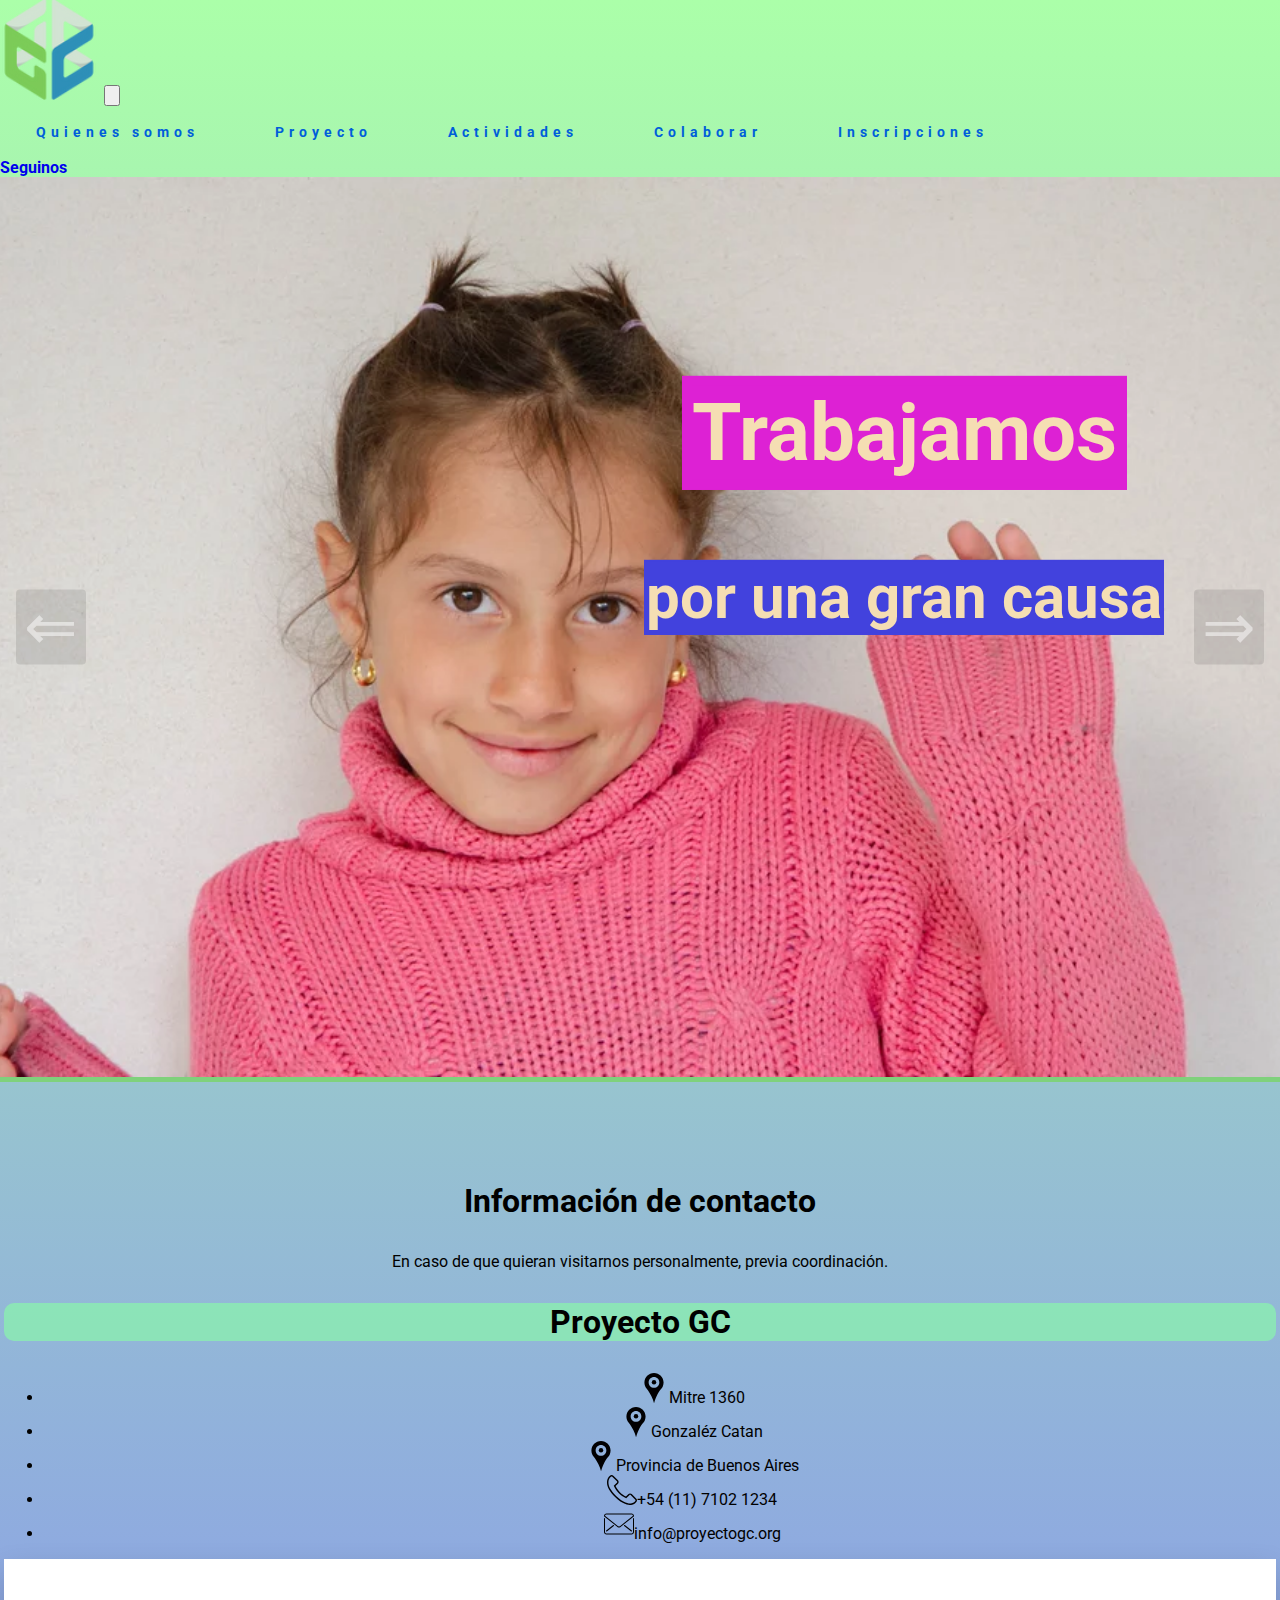
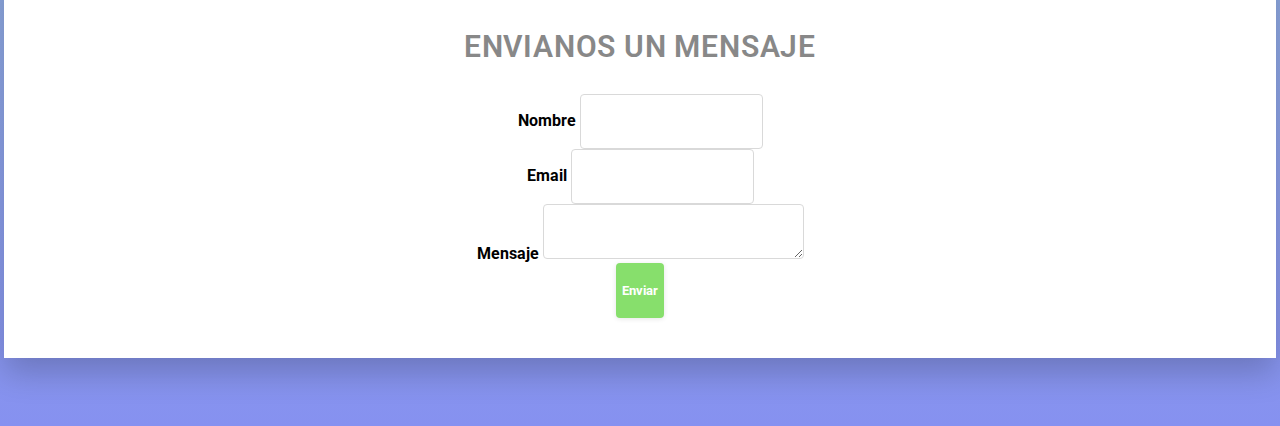
<file: index.html>
<!DOCTYPE html>
<html lang="en">
<head>
    <meta charset="UTF-8">
    <meta name="viewport" content="width=device-width, initial-scale=1.0">
    <link href="https://cdn.jsdelivr.net/npm/bootstrap@5.2.3/dist/css/bootstrap.min.css" rel="stylesheet" integrity="sha384-rbsA2VBKQhggwzxH7pPCaAqO46MgnOM80zW1RWuH61DGLwZJEdK2Kadq2F9CUG65" crossorigin="anonymous">
    <link rel="icon" type="image/png" href="assets/img/favicon.ico">
    <title>Proyecto integrador GC</title>
    <link rel="stylesheet" href="./assets/css/index.css">
    <link rel="stylesheet" href="./assets/css/headerfooter-style.css">
    <link rel="stylesheet" href="./assets/css/Animaciones.css">
    <link rel="stylesheet" href="https://cdnjs.cloudflare.com/ajax/libs/animate.css/4.1.1/animate.min.css"/>
    <script src="https://cdn.jsdelivr.net/npm/bootstrap@5.3.1/dist/js/bootstrap.bundle.min.js"></script> 
</head>
<body>
  <header>
    <nav class="navbar  navbar-expand-lg navbar-light sticky-top px-4 px-lg-5 py-lg-0">
        <div class="container-fluid">
          <a href="./index.html">
            <img class="logo navbar-brand gc-navbar-brand"
              src="./assets/img/logoGC_slogan.webp" 
              alt="Logo-proyectoGc"/>
        </a>
            <button type="button" class="navbar-toggler" data-bs-toggle="collapse" data-bs-target="#navbarCollapse">
                <span class="navbar-toggler-icon"></span>
            </button>
            <div class="collapse navbar-collapse" id="navbarCollapse">
                <div class="navbar-nav mx-auto">
                    <a href="./Pages/Quienesomos.html" class="nav-item nav-link button_slide slide_down">Quienes somos</a>
                    <a href="./Pages/Proyecto.html" class="nav-item nav-link button_slide slide_down">Proyecto</a>
                    <a href="./Pages/Actividades.html" class="nav-item nav-link button_slide slide_down">Actividades</a>
                    <a href="./Pages/Colaborar.html" class="nav-item nav-link button_slide slide_down">Colaborar</a>
                    <a href="./Pages/Inscripciones.html" class="nav-item nav-link button_slide slide_down">Inscripciones</a>
                </div>
                <a href="https://www.instagram.com/proyecto.gc/?hl=es" target="_blank" class="btn-h p-3 px-3 d-none d-lg-block m-3">Seguinos</a>
          </div>
        </div>  
      </nav>
  </header>
  <main>
    <section>
      <div class="carousel" data-carousel>
        <button class="carousel-button prev" data-carousel-button="prev">&#8656;</button>
        <button class="carousel-button next" data-carousel-button="next">&#8658;</button>
        <ul data-slides>
          <li class="slide" data-active>
            <div class="text-image1  animate__animated animate__bounce">
                <h3 id="tit-1"><span>Trabajamos</span></h3>
                <h3 id="sub-1"><span>por una gran causa</span></h3>
            </div>
          <img src="./assets/img/index/index1.webp" alt="Imagen niños #1">
          </li>
          <li class="slide">
            <div class="text-image2">
              <h3  id="tit-2"><span>GC es una organización sin fines de lucro que trabaja para</span></h3>
              <h3 id="sub-2"><span>mejorar calidad de vida y educativa de niños, niñas y adolescentes en la ciudad de González Catán</span></h3>
          </div>
            <img src="./assets/img/index/index2.webp" alt="Imagen niños #2">
          </li>
          <li class="slide">
            <div class="video"><iframe width="560" height="315" src="https://www.youtube.com/embed/4a1-2oGlvHI?si=ZzPH-9MSysC3BhUY" title="YouTube video player" 
              frameborder="0" allow="accelerometer; autoplay; clipboard-write; encrypted-media; gyroscope; picture-in-picture; web-share" allowfullscreen></iframe></div>
            <img src="./assets/img/index/index3.webp" alt="Imagen niños #3">
          </li>
        </ul>
      </div>
    </section>
  </main>
  <footer>
    <div class="content">
      <div class="container-footer">
        <div class="row align-items-center">
          <div class="col-lg-3 mr-auto">
            <div class="mb-5">
              <h3 class="text-white mb-4">Información de contacto</h3>
              <p class="text-white">En caso de que quieran visitarnos personalmente, previa coordinación.</p>
            </div>
            <div class="row">
              <div class="col-md-12">
                <h3 class="text-info  mb-5">Proyecto GC</h3>
                <ul class="list-unstyled mb-5">
                  <li class="d-flex text-white mb-2">
                    <div class="items mr-5"><img class="icon" src="./assets/img/footer/map-pin-svgrepo-com.svg"><span>Mitre 1360</span></div>
                  </li>
                  <li class="d-flex text-white mb-2">
                    <div class="items mr-3"><img class="icon" src="./assets/img/footer/map-pin-svgrepo-com.svg"><span>Gonzaléz Catan</span>  </div>
                  </li>
                  <li class="d-flex text-white mb-2">
                    <div class="items mr-3"><img class="icon" src="./assets/img/footer/map-pin-svgrepo-com.svg"><span>Provincia de Buenos Aires</span>  </div>
                  </li>
                  <li class="d-flex text-white mb-2">
                    <div class="items mr-3"><img class="icon" src="./assets/img/footer/phone-call.svg"><span>+54 (11) 7102 1234 </span></div>
                  </li>
                  <li class="d-flex text-white">
                    <div class="items mr-3"><img class="icon" src="./assets/img/footer/email-svgrepo-com.svg"><span>info@proyectogc.org</span> </div>
                  </li>
                </ul>
              </div>
            </div>
          </div>
          <div class="col-lg-6">
            <div class="box">
              <h3 class="heading">Envianos un mensaje</h3>
              <form class="needs-validation" novalidate>
                <div class="row">
                  
                  <div class="col-md-12 form-group">
                    <label for="name" class="col-form-label">Nombre</label>
                    <input type="text" class="form-control" name="name" id="name" required>
                  </div>
                </div>
                <div class="row">
                  <div class="col-md-12 form-group">
                    <label for="email" class="col-form-label">Email</label>
                    <input type="email" class="form-control" name="Email" id="Email" required>
                  </div>
                </div>
                <div class="row mb-3">
                  <div class="col-md-12 form-group">
                    <label for="message" class="col-form-label">Mensaje</label>
                    <textarea class="form-control" name="Mensaje" id="Mensaje" cols="30" rows="7" required></textarea>
                  </div>
                </div>
                <div class="row">
                  <div class="col-md-12 footer-boton">
                    <input type="submit" value="Enviar" class="btn btn-block btn-primary rounded-0 py-2 px-4">
                    <span class="submitting"></span>
                  </div>
                </div>
         </div>
        </form>
  </footer>  
  <script src="./assets/js/index.js"></script>
  <script src="./assets/js/footer.js"></script>
</body>
</html>
</file>
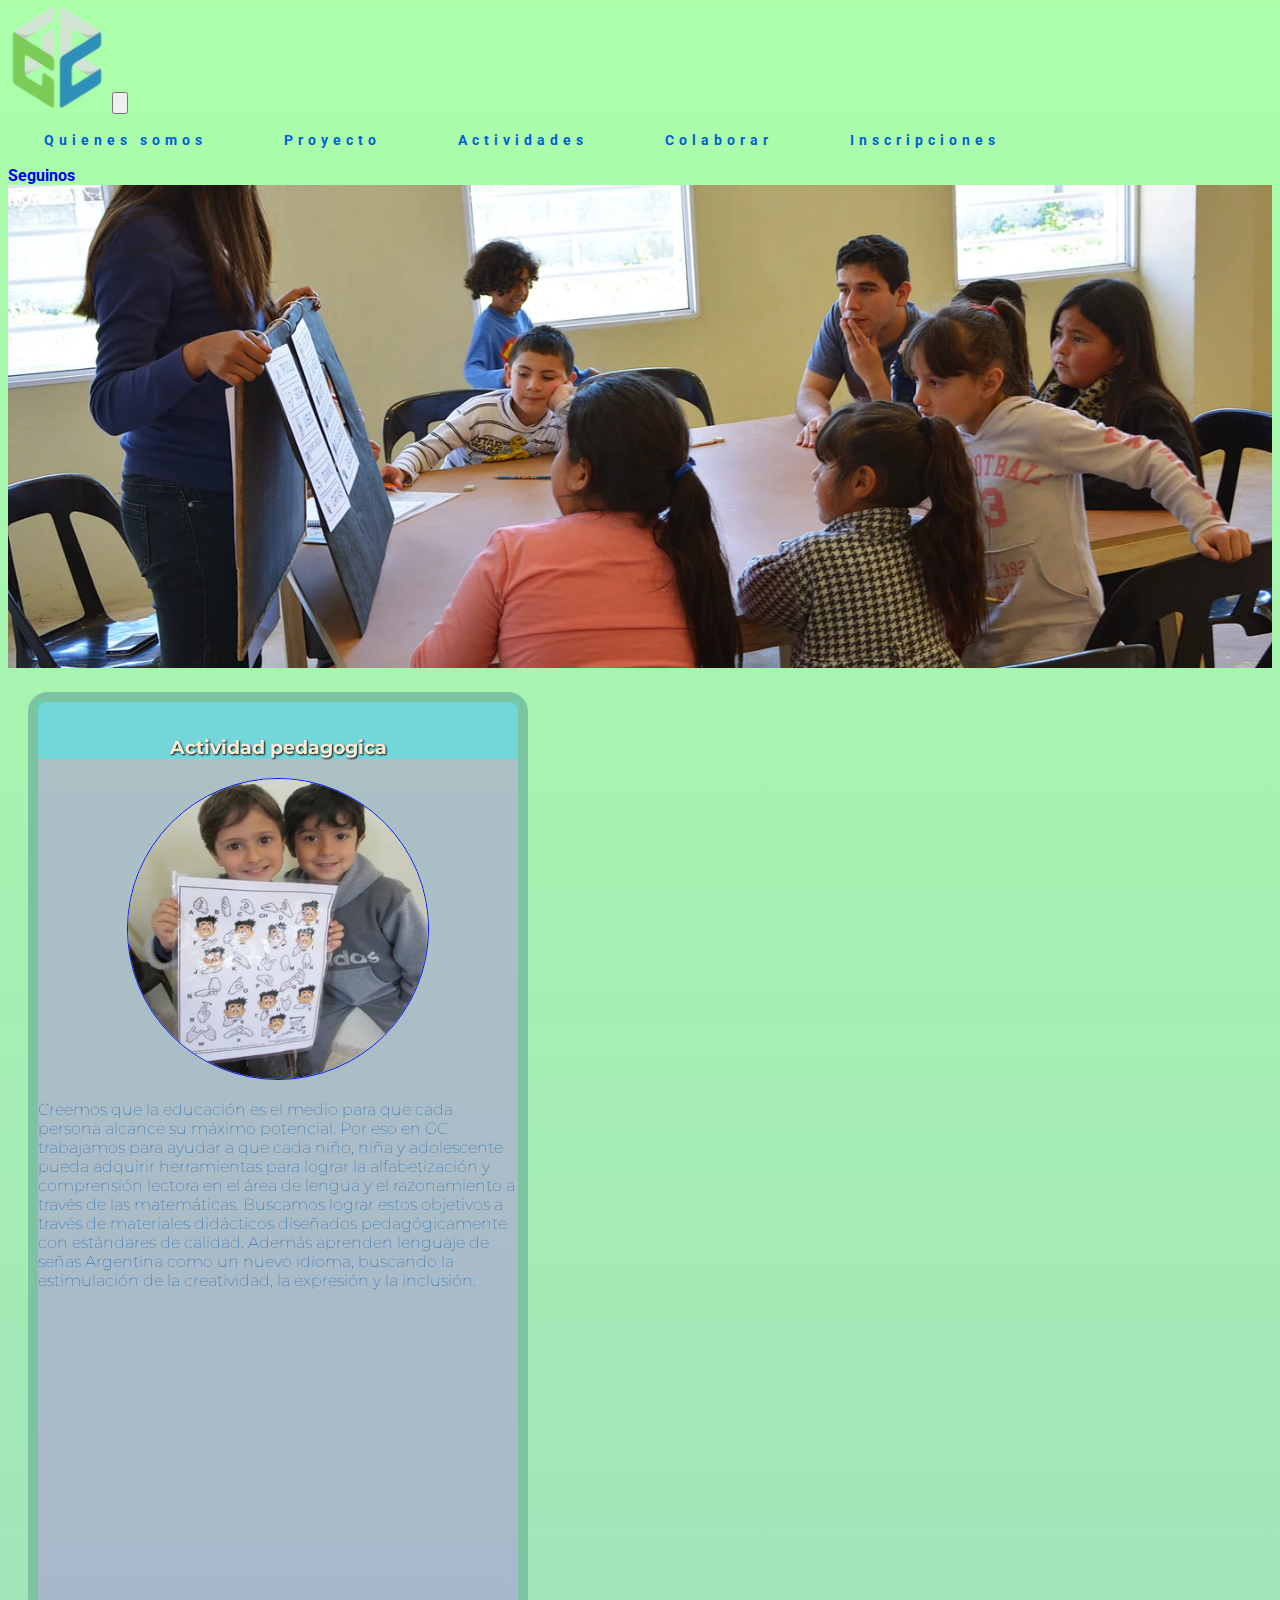
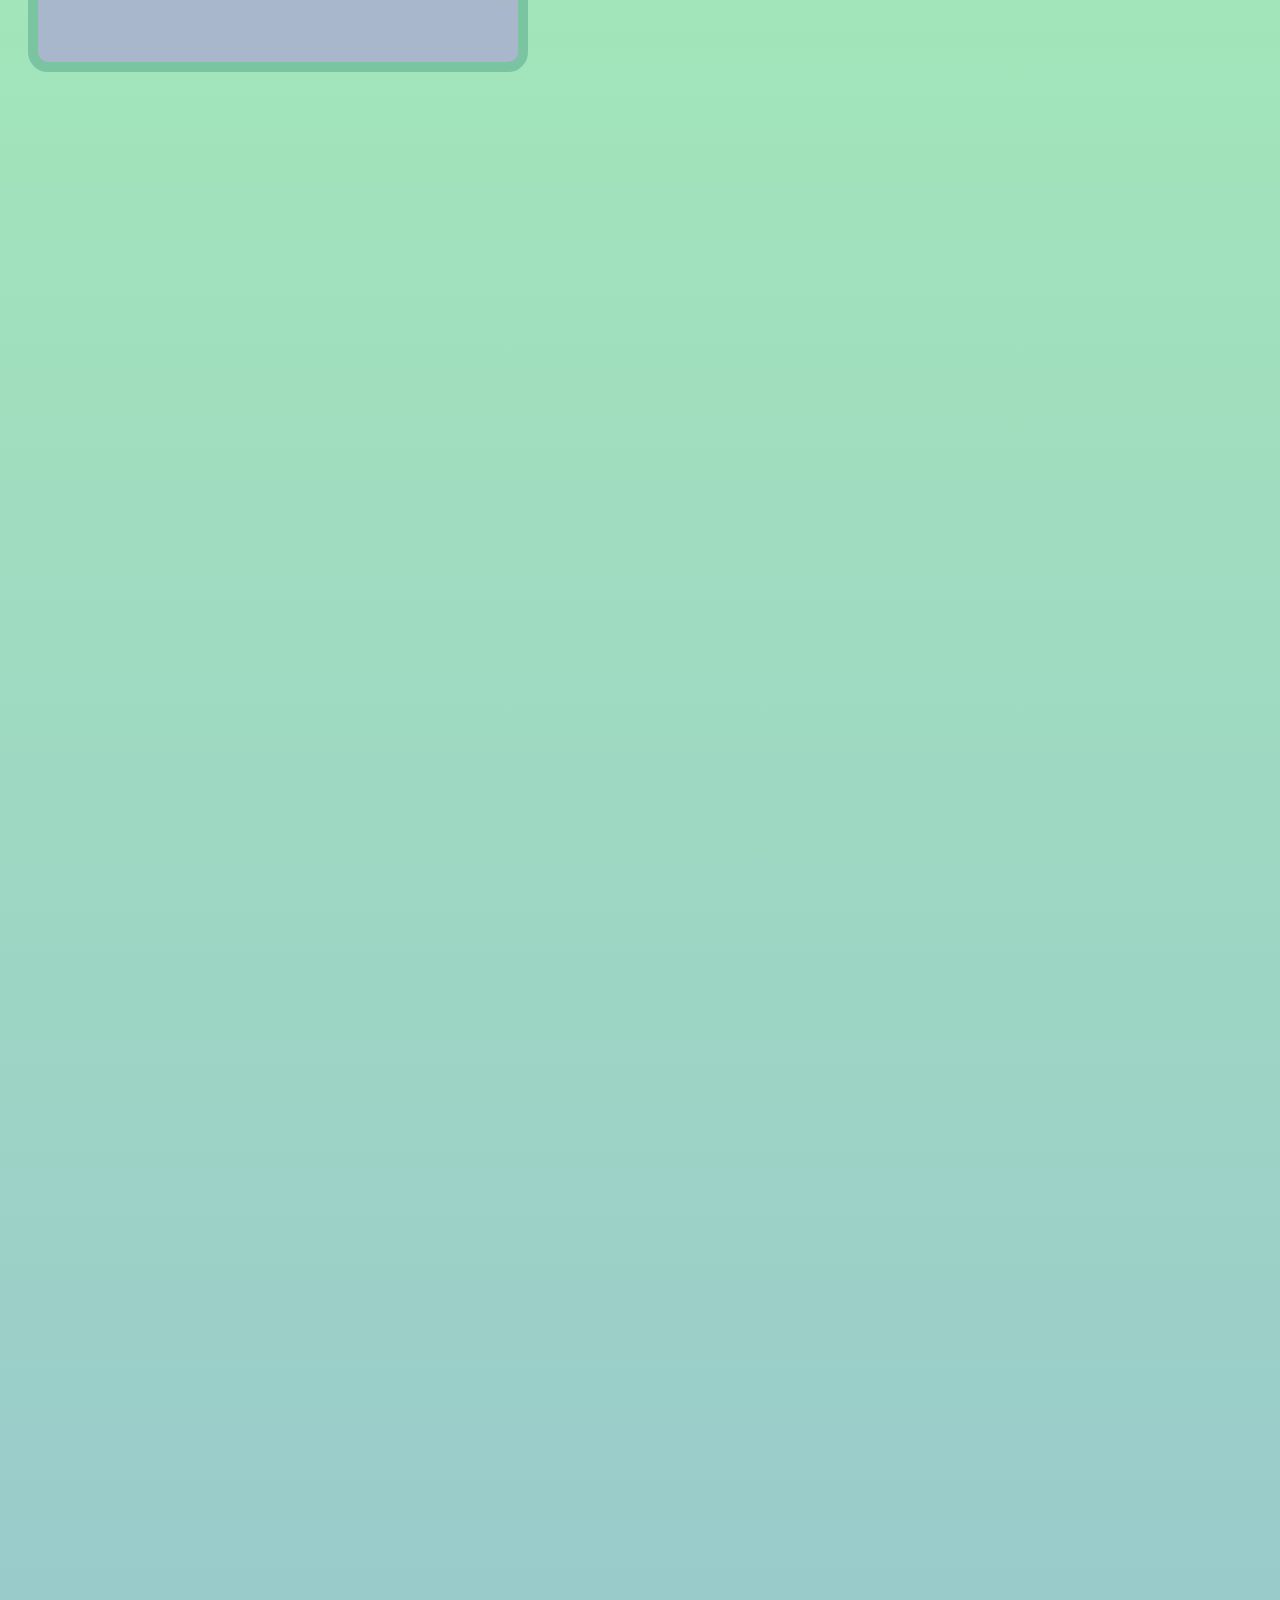
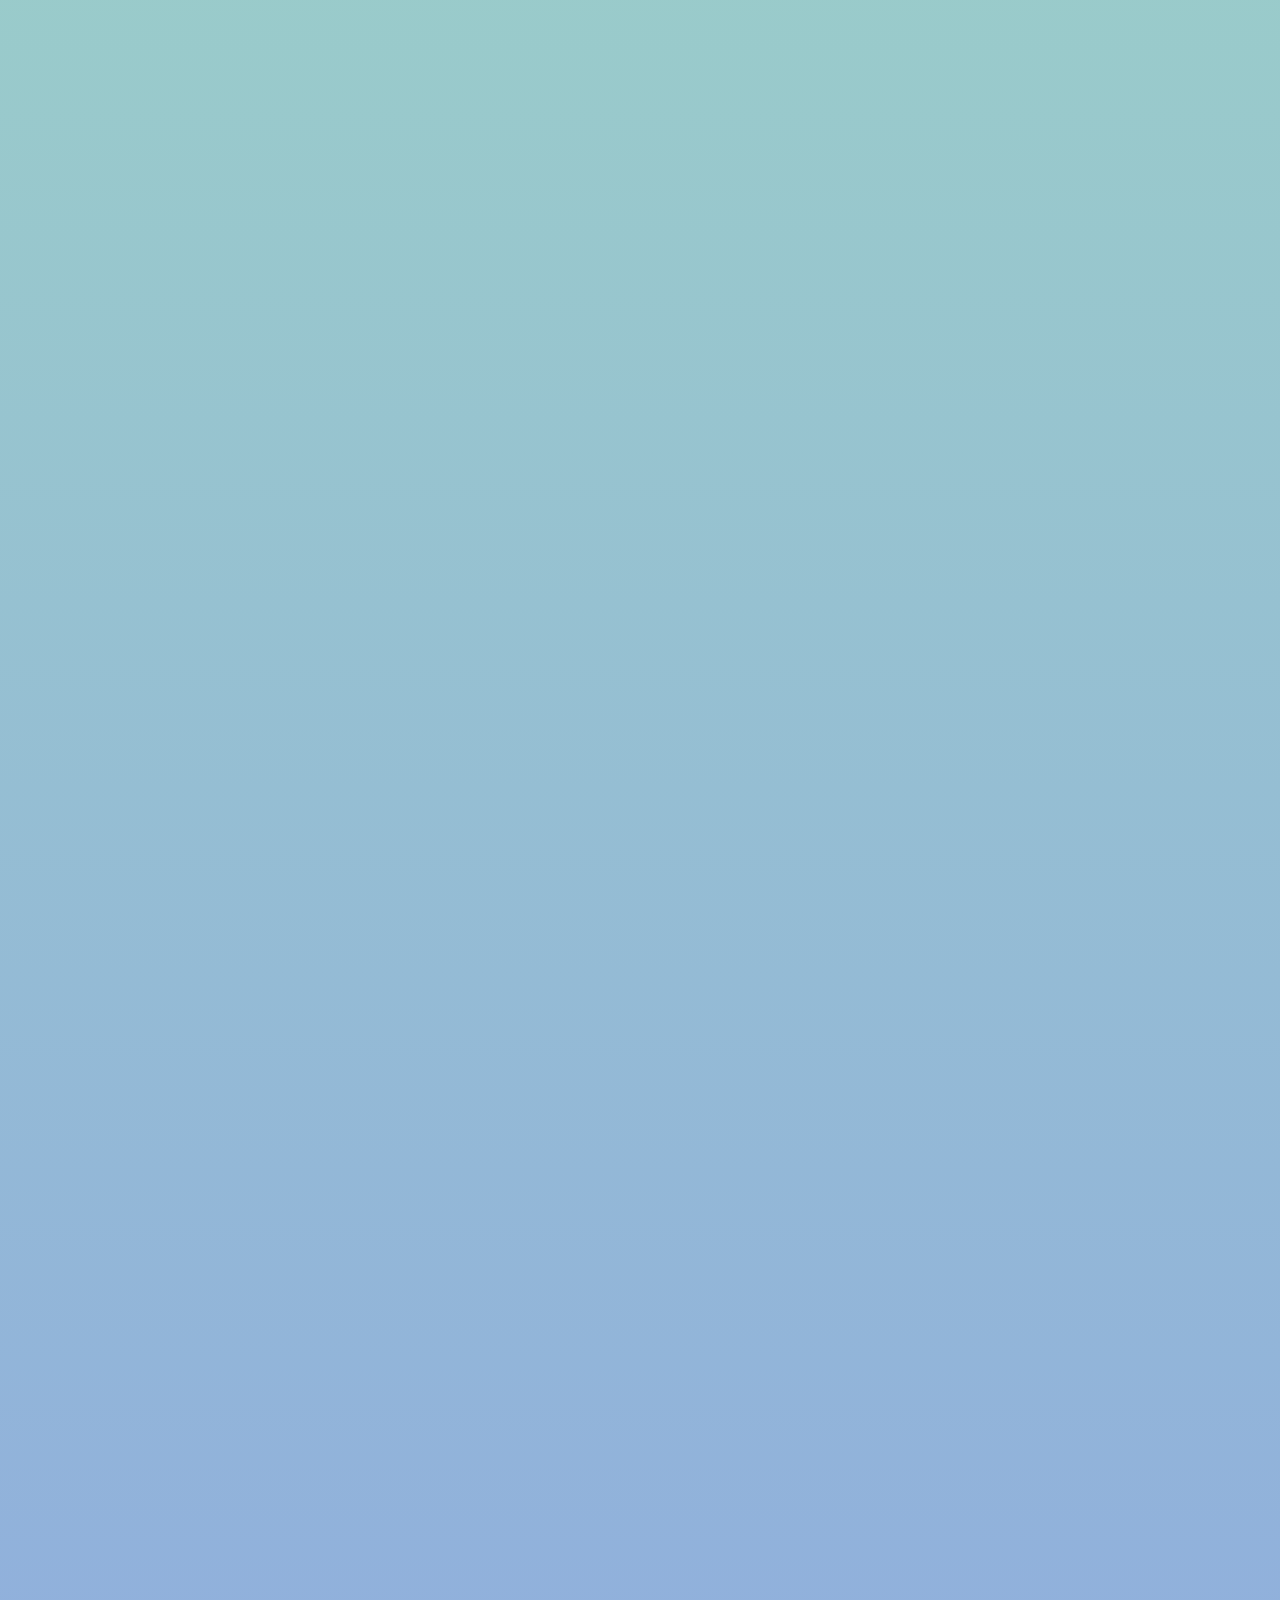
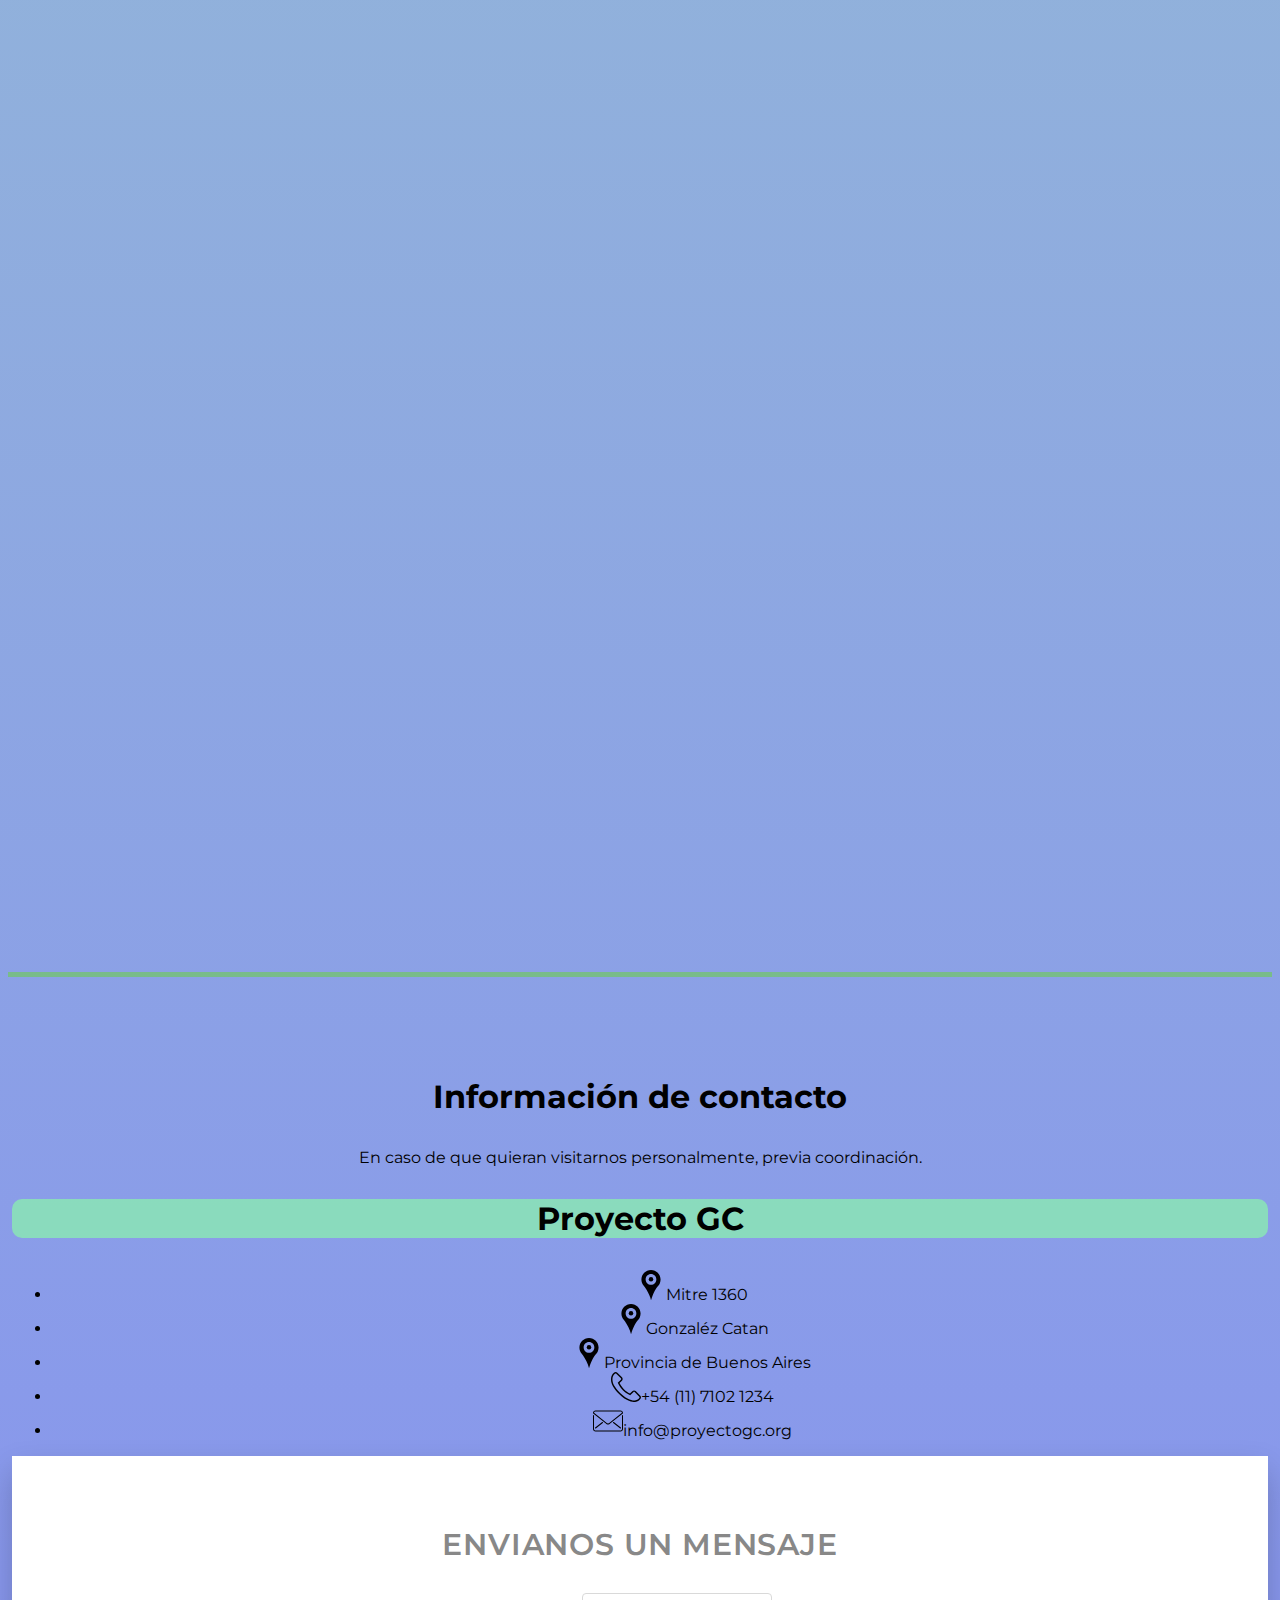
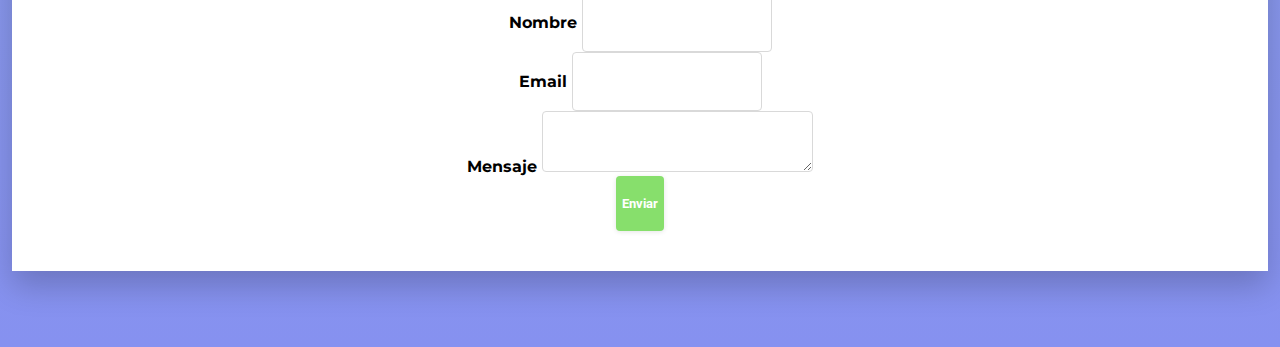
<file: Pages/Actividades.html>
<!DOCTYPE html>
<html lang="en">
<head>
    <meta charset="UTF-8">
    <meta name="viewport" content="width=device-width, initial-scale=1.0">
    <link href="https://cdn.jsdelivr.net/npm/bootstrap@5.2.3/dist/css/bootstrap.min.css" rel="stylesheet" integrity="sha384-rbsA2VBKQhggwzxH7pPCaAqO46MgnOM80zW1RWuH61DGLwZJEdK2Kadq2F9CUG65" crossorigin="anonymous">
    <link rel="icon" type="image/png" href="../assets/img/favicon.ico">
    <link rel="stylesheet" href="../assets/css/headerfooter-style.css">
    <link rel="stylesheet" href="../assets/css/Animaciones.css">
    <link rel="stylesheet" href="../assets/css/Actividades-style.css">
    <link href="https://unpkg.com/aos@2.3.1/dist/aos.css" rel="stylesheet">
    <script src="https://cdn.jsdelivr.net/npm/bootstrap@5.3.1/dist/js/bootstrap.bundle.min.js"></script>
    <script src="https://unpkg.com/aos@2.3.1/dist/aos.js"></script>
    <title>PROYECTO INTEGRADOR</title>
</head>
<body>
  <header>
    <nav class="navbar  navbar-expand-lg navbar-light sticky-top px-4 px-lg-5 py-lg-0">
        <div class="container-fluid">
          <a href="../index.html">
            <img class="logo navbar-brand gc-navbar-brand"
              src="../assets/img/logoGC_slogan.webp" 
              alt="Logo-proyectoGc"/>
        </a>
            <button type="button" class="navbar-toggler" data-bs-toggle="collapse" data-bs-target="#navbarCollapse">
                <span class="navbar-toggler-icon"></span>
            </button>
            <div class="collapse navbar-collapse" id="navbarCollapse">
                <div class="navbar-nav mx-auto">
                    <a href="../Pages/Quienesomos.html" class="nav-item nav-link button_slide slide_down">Quienes somos</a>
                    <a href="../Pages/Proyecto.html" class="nav-item nav-link button_slide slide_down">Proyecto</a>
                    <a href="../Pages/Actividades.html" class="nav-item nav-link button_slide slide_down">Actividades</a>
                    <a href="../Pages/Colaborar.html" class="nav-item nav-link button_slide slide_down">Colaborar</a>
                    <a href="../Pages/Inscripciones.html" class="nav-item nav-link button_slide slide_down">Inscripciones</a>
                </div>
                <a href="https://www.instagram.com/proyecto.gc/?hl=es" target="_blank" class="btn-h p-3 px-3 d-none d-lg-block m-3">Seguinos</a>
          </div>
        </div>  
      </nav>
  </header>
    <main>
        
        <div class="row-12 row-md-6 row-lg-4">
            <div class="container-portada"> 
                <img class="img-portada" src="../assets/img/portada-actividades.webp" alt="">
            </div>
        </div>
        <div class="row ">
          <div class="col-12 col-md-10 col-lg-4 card-box s-p">
              <div data-aos="fade-up"
              data-aos-duration="1000" class="card">
                    <div class="titulo"><h3>Actividad pedagogica</h3></div>
                      <div class="card-img"><img src="../assets/img/actividades/Actividad pedagogica.webp" class="card-img-top redondel" alt="..."></div>
                       <div class="card-body">
                         <p class="card-text">Creemos que la educación es el medio para que cada persona 
                           alcance su máximo potencial. Por eso en GC trabajamos 
                           para ayudar a que cada niño, niña y adolescente pueda adquirir 
                           herramientas para lograr la alfabetización y comprensión lectora en el área de lengua 
                           y el razonamiento a través de las matemáticas. Buscamos lograr estos objetivos a través 
                           de materiales didácticos diseñados pedagógicamente con estándares de calidad.
                           Además aprenden lenguaje de señas Argentina como un nuevo idioma, 
                           buscando la estimulación de la creatividad, la expresión y la inclusión.</p>
                       </div>
                     </div>
                    </div>
          <div class="col-12 col-md-10 col-lg-4 card-box s-p">
                  <div data-aos="fade-down"
                  data-aos-easing="linear"
                  data-aos-duration="1500" class="card">
                    <div class="titulo"><h3>Deporte y Recreación</h3></div>
                      <div class="card-img"><img src="../assets/img/actividades/deporte y recreacion.webp" class="card-img-top redondel" alt="..."></div>
                        <div class="card-body ">
                          <p class="card-text">
                            El deporte es una de las mejores escuelas de vida y tienen el poder de 
                            transformar conductas negativas en positivas.
                            Es el medio por el cual podemos estimular, enseñar y entrenar valores 
                            tales como la lealtad y la cooperación, logrando 
                            objetivos en equipo y a la vez desarrollando la creatividad, la organización, 
                            la responsabilidad y la sana competencia.
                            Por eso en GC cada día practicamos 40 minutos al deporte y la recreación. </p>
                        </div>
                    </div>            
                  </div>
        <div class="col-12 col-md-10 col-lg-4 card-box s-p">
            <div data-aos="fade-up"
            data-aos-duration="1500" class="card">
                <div class="titulo"><h3>Alimentacion saludable</h3></div>
                <div class="card-img"><img src="../assets/img/actividades/Alimentacion saludable.webp" class="card-img-top redondel" alt="..."></div>
                <div class="card-body">
                  <p class="card-text">
                    La alimentación es necesaria, pero mucho más necesario es alimentarse correctamente.
                    La buena nutrición es fundamental para las etapas de desarrollo de los niños, niñas 
                    y adolescentes. Por eso en GC reciben una merienda nutritiva., basada en un plan equilibrado 
                    para proveer el 30% de las energías necesarias del día. </p>
                
                </div>
              </div>            
        </div>

        <div class="col-12 col-md-10 col-lg-6 card-box s-e">
            <div data-aos="fade-down"
            data-aos-easing="linear"
            data-aos-duration="1500" class="card">
                <div class="titulo"><h3>Espacio de arte</h3></div>
                
                <div class="card-img"><img src="../assets/img/actividades/Espacio de arte.webp" class="card-img-top redondel" alt="..."></div>
                <div class="card-body">
                  <p class="card-text">
                    En GC los niños participan en espacios de arte visuales, donde realizarán talleres de música y
                    teatro. Estos aspectos son implementados para ayudar a los niños a recuperar, a mantener y a
                     aumentar su capacidad creativa, emocional y de memoria.   
                   Estas actividades son imprescindibles para el correcto desarrollo sensorial, 
                   motor, cognitivo, emocional y cerebral que le van a permitir aprender a aprender. </p>                                                                
                </div>
              </div>            
        </div>
        <div class="col-12 col-md-10 col-lg-6 card-box s-e">
            <div data-aos="fade-up"
            data-aos-duration="1500" class="card">
                <div class="titulo"><h3>Reflexiones en Valores</h3></div>
                <div class="card-img"><img src="../assets/img/actividades/Reflexion.webp" class="card-img-top redondel" alt="..."></div>
                <div class="card-body">
                  <p class="card-text">
                    Desde GC entendemos que para mejorar la calidad educativa es fundamental trabajar en cooperación
                    con las familias de todos los que reciben nuestros servicios. Es por ello que cada mes trabajamos 
                    con padres y niños sobre sobre el valor y la importancia de la contención, la afirmación, el estímulo
                     y el afecto, para así promover juntos el valor de la educación.</p>      
                </div>
              </div>            
        </div>
    </div>
        </div>
    </main>
    <footer>
      <div class="content">
        <div class="container-footer">
          <div class="row align-items-center">
            <div class="col-lg-3 mr-auto">
              <div class="mb-5">
                <h3 class="text-white mb-4">Información de contacto</h3>
                <p class="text-white">En caso de que quieran visitarnos personalmente, previa coordinación.</p>
              </div>
              <div class="row">
                <div class="col-md-12">
                  <h3 class="text-info  mb-5">Proyecto GC</h3>
                  <ul class="list-unstyled mb-5">
                    <li class="d-flex text-white mb-2">
                      <div class="items mr-5"><img class="icon" src="../assets/img/footer/map-pin-svgrepo-com.svg"><span>Mitre 1360</span></div>
                    </li>
                    <li class="d-flex text-white mb-2">
                      <div class="items mr-3"><img class="icon" src="../assets/img/footer/map-pin-svgrepo-com.svg"><span>Gonzaléz Catan</span>  </div>
                    </li>
                    <li class="d-flex text-white mb-2">
                      <div class="items mr-3"><img class="icon" src="../assets/img/footer/map-pin-svgrepo-com.svg"><span>Provincia de Buenos Aires</span>  </div>
                    </li>
                    <li class="d-flex text-white mb-2">
                      <div class="items mr-3"><img class="icon" src="../assets/img/footer/phone-call.svg"><span>+54 (11) 7102 1234 </span></div>
                    </li>
                    <li class="d-flex text-white">
                      <div class="items mr-3"><img class="icon" src="../assets/img/footer/email-svgrepo-com.svg"><span>info@proyectogc.org</span> </div>
                    </li>
                  </ul>
                </div>
              </div>
            </div>
            <div class="col-lg-6">
              <div class="box">
                <h3 class="heading">Envianos un mensaje</h3>
                <form class="needs-validation" novalidate>
                  <div class="row">
                    
                    <div class="col-md-12 form-group">
                      <label for="name" class="col-form-label">Nombre</label>
                      <input type="text" class="form-control" name="name" id="name" required>
                    </div>
                  </div>
                  <div class="row">
                    <div class="col-md-12 form-group">
                      <label for="email" class="col-form-label">Email</label>
                      <input type="email" class="form-control" name="Email" id="Email" required>
                    </div>
                  </div>
                  <div class="row mb-3">
                    <div class="col-md-12 form-group">
                      <label for="message" class="col-form-label">Mensaje</label>
                      <textarea class="form-control" name="Mensaje" id="Mensaje" cols="30" rows="7" required></textarea>
                    </div>
                  </div>
                  <div class="row">
                    <div class="col-md-12 footer-boton">
                      <input type="submit" value="Enviar" class="btn btn-block btn-primary rounded-0 py-2 px-4">
                      <span class="submitting"></span>
                    </div>
                  </div>
           </div>
          </form>
    </footer>  
    <script src="../assets/js/footer.js"></script>
    <script>
      AOS.init();
    </script>
</body>
</html>
</file>
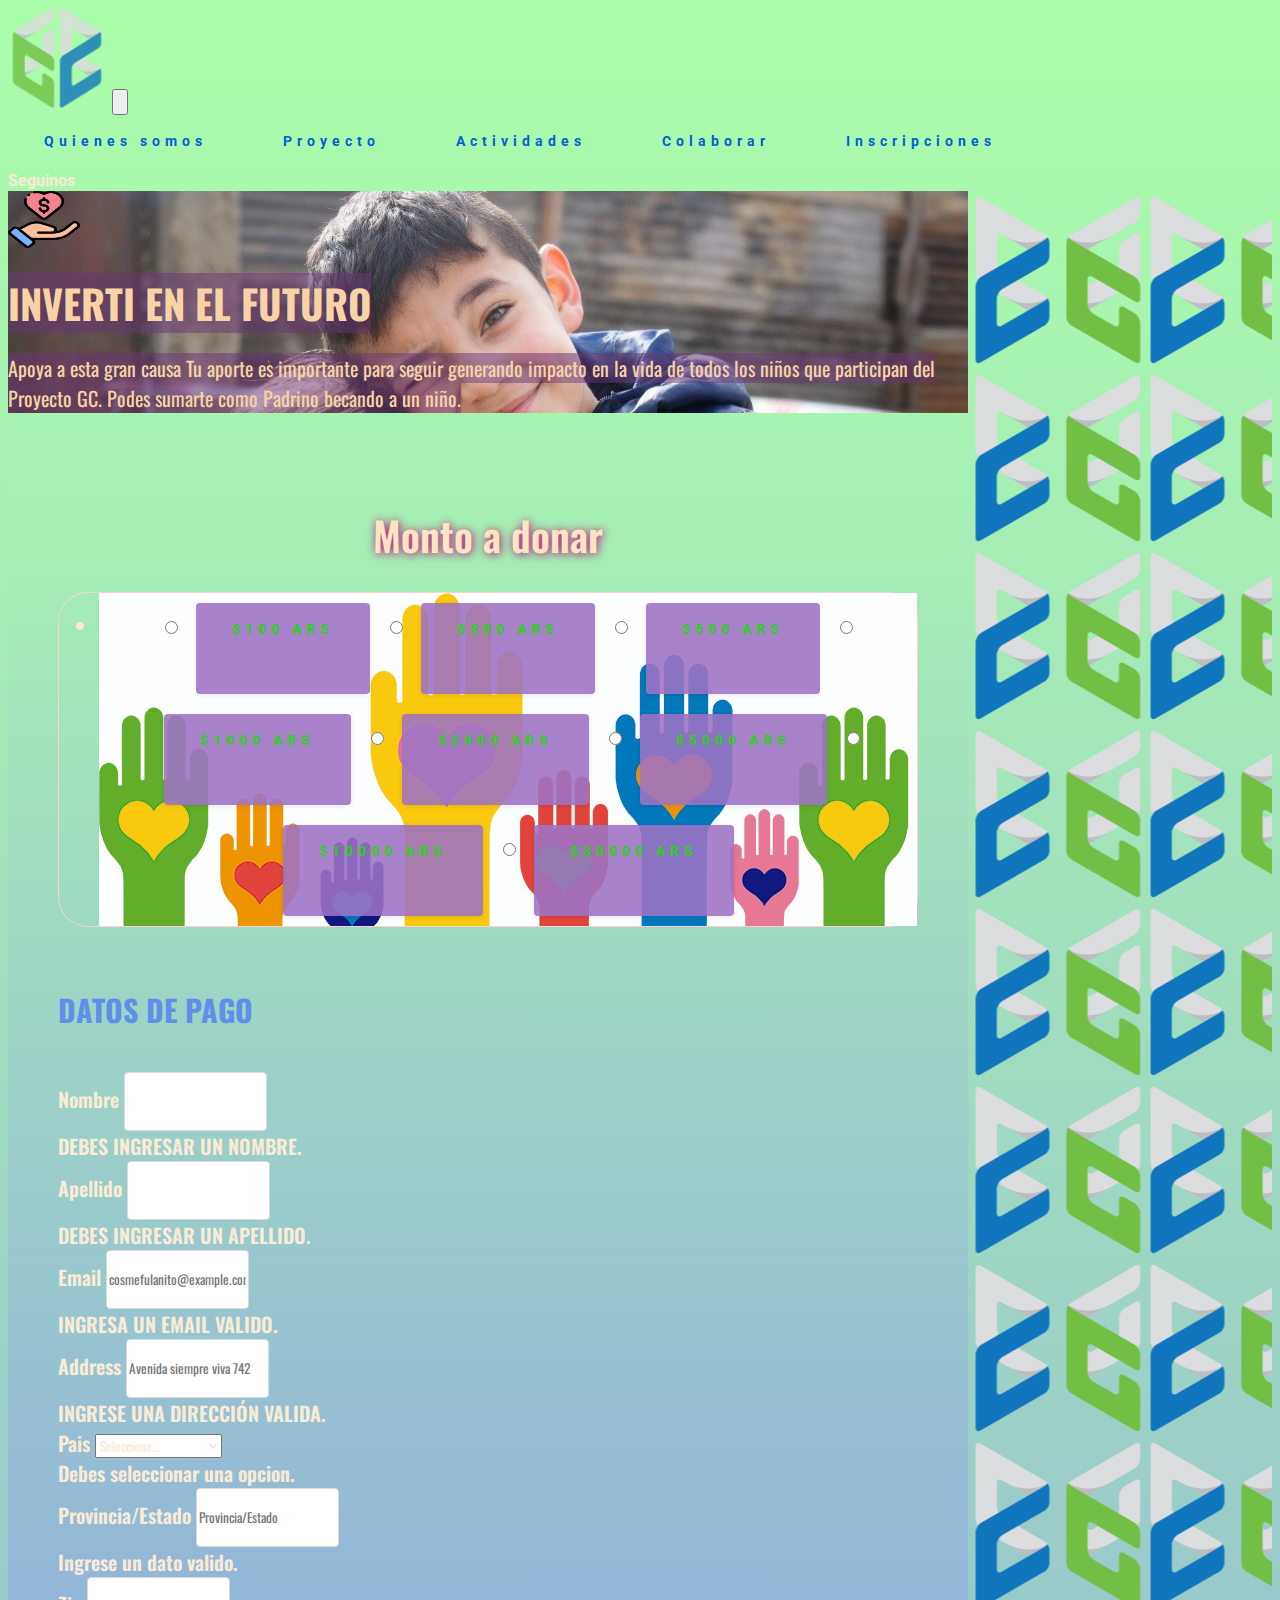
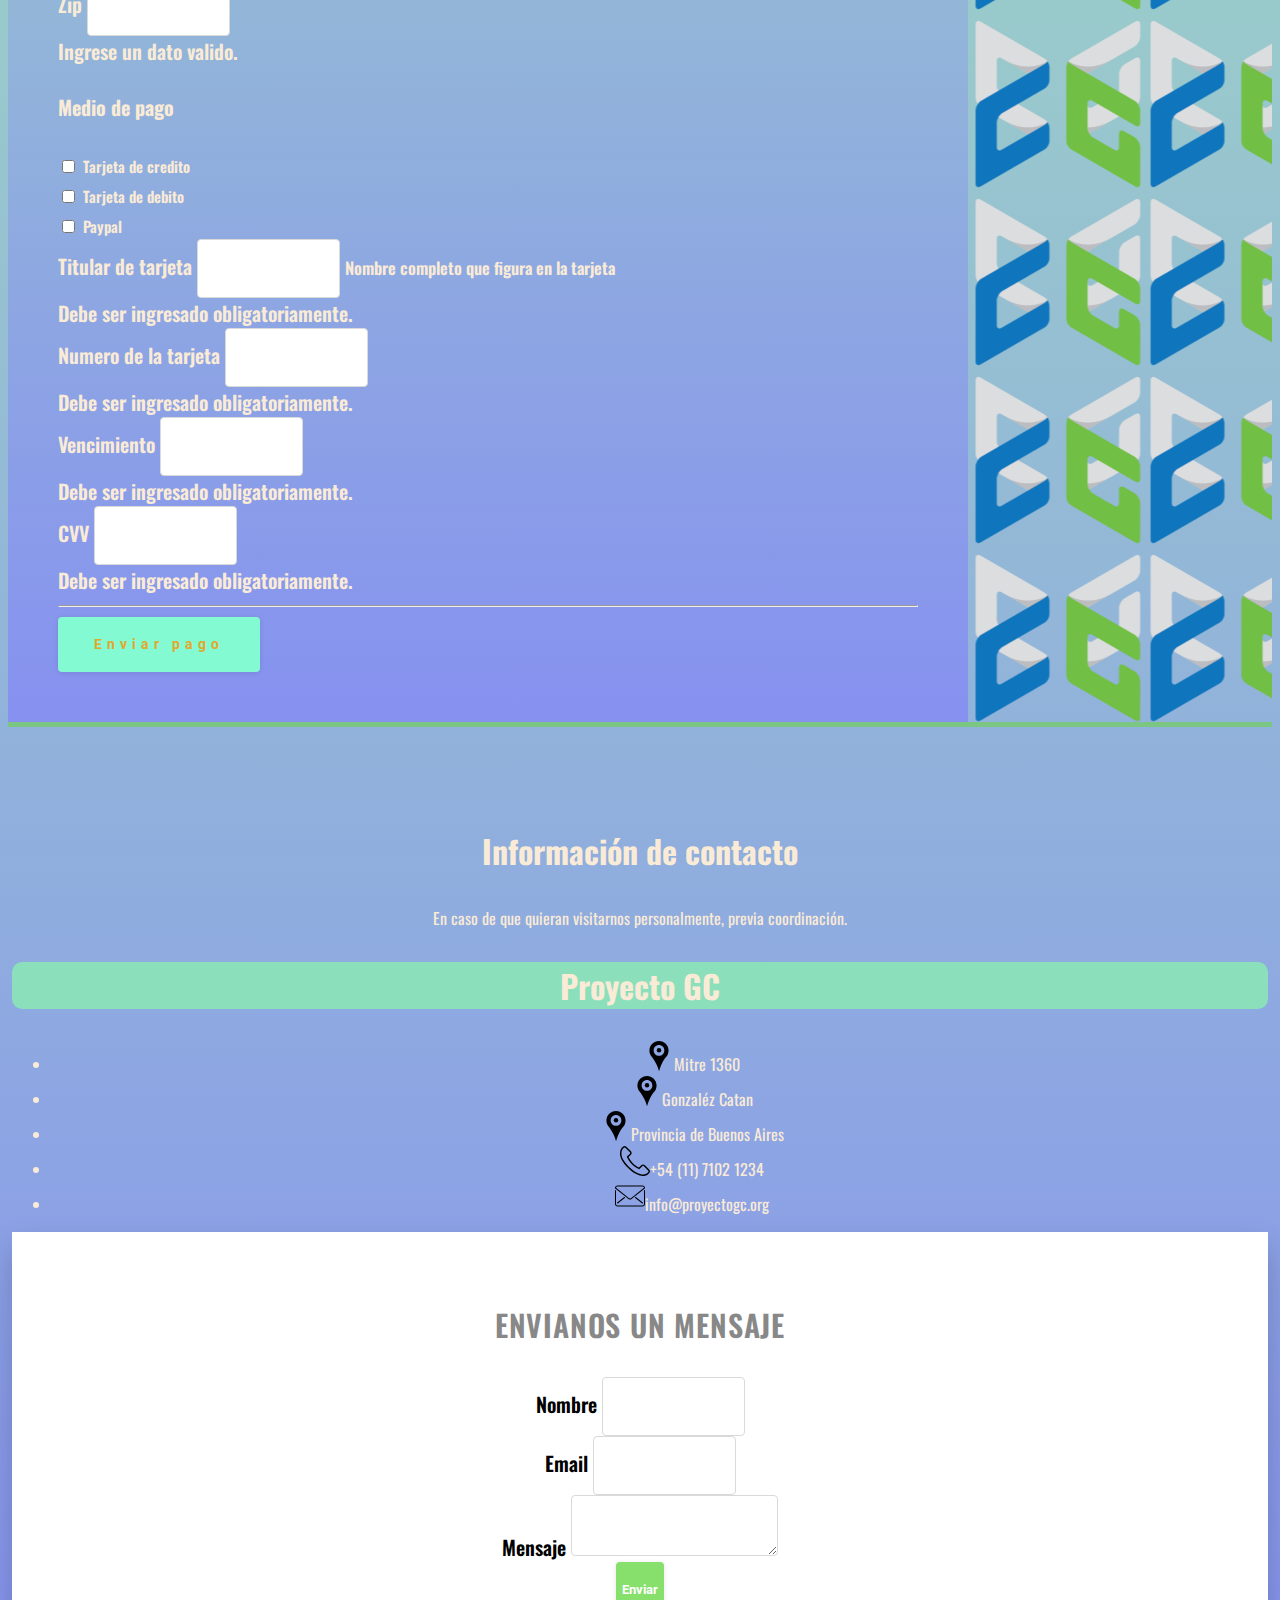
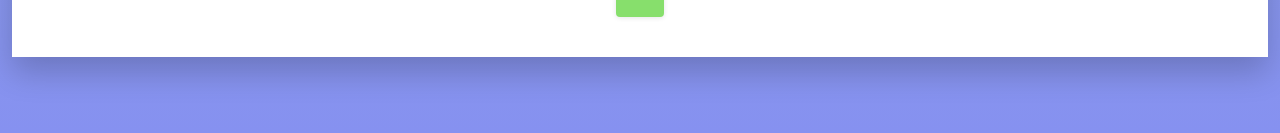
<file: Pages/Colaborar.html>
<!DOCTYPE html>
<html lang="en">
<head>
    <meta charset="UTF-8">
    <meta name="viewport" content="width=device-width, initial-scale=1.0">
    <link href="https://cdn.jsdelivr.net/npm/bootstrap@5.2.3/dist/css/bootstrap.min.css" rel="stylesheet" integrity="sha384-rbsA2VBKQhggwzxH7pPCaAqO46MgnOM80zW1RWuH61DGLwZJEdK2Kadq2F9CUG65" crossorigin="anonymous">
    <link rel="icon" type="image/png" href="../assets/img/favicon.ico">
    <link rel="stylesheet" href="../assets/css/headerfooter-style.css">
    <link rel="stylesheet" href="../assets/css/colaborar-style.css">
    <link rel="stylesheet" href="../assets/css/Animaciones.css">
    <script src="https://cdn.jsdelivr.net/npm/bootstrap@5.3.1/dist/js/bootstrap.bundle.min.js"></script>
    <script src="https://unpkg.com/aos@2.3.1/dist/aos.js"></script>
    <link href="https://unpkg.com/aos@2.3.1/dist/aos.css" rel="stylesheet">
    <title>PROYECTO INTEGRADOR</title>
</head>
<body>
  <header>
    <!-- Navbar Start -->
    <nav class="navbar  navbar-expand-lg navbar-light sticky-top px-4 px-lg-5 py-lg-0">
        <div class="container-fluid">
          <a href="../index.html">
            <img class="logo navbar-brand gc-navbar-brand"
              src="../assets/img/logoGC_slogan.webp" 
              alt="Logo-proyectoGc"/>
          </a>
            <button type="button" class="navbar-toggler" data-bs-toggle="collapse" data-bs-target="#navbarCollapse">
                <span class="navbar-toggler-icon"></span>
            </button>
            <div class="collapse navbar-collapse" id="navbarCollapse">
                <div class="navbar-nav mx-auto">
                    <a href="../Pages/Quienesomos.html" class="nav-item nav-link button_slide slide_down">Quienes somos</a>
                    <a href="../Pages/Proyecto.html" class="nav-item nav-link button_slide slide_down">Proyecto</a>
                    <a href="../Pages/Actividades.html" class="nav-item nav-link button_slide slide_down">Actividades</a>
                    <a href="../Pages/Colaborar.html" class="nav-item nav-link button_slide slide_down">Colaborar</a>
                    <a href="../Pages/Inscripciones.html" class="nav-item nav-link button_slide slide_down">Inscripciones</a>
                </div>
                <a href="https://www.instagram.com/proyecto.gc/?hl=es" target="_blank" class="btn-h p-3 px-3 d-none d-lg-block m-3">Seguinos</a>
          </div>
        </div>  
      </nav>
  </header>
  <main >
    <div class="row">
        <div>
          <div class="datos">
            <div data-aos="zoom-out-right" class="container ">
                <div  class="contenedor-cabecera py-5 text-center">
                  <img class="d-block mx-auto mb-4" src="../assets/img/donacion.png" alt="" width="72" height="57">
                  <h2><span data-aos="fade-up"
                    data-aos-duration="3000" id="titulo">INVERTI EN EL FUTURO</span></h2>
                  <p><span data-aos="fade-up"
                    data-aos-duration="6000" id="subtitulo">
                    Apoya a esta gran causa
                    Tu aporte es importante para seguir generando impacto en la vida de todos los niños que participan del Proyecto GC.
                    Podes sumarte como Padrino becando a un niño.</p></span>
                </div>

                  <div  class="col-md-9 col-lg-12 ">
                    <form class="needs-validation" novalidate>
                      <div class="d-block mx-auto contenedor md-9 lg-12">
                        <div class="col-md-12 col-lg-12 montos">
                          <h4>
                            <span class="text-monto">Monto a donar</span>
                          </h4>
                          <ul class="list-group">
                            <li class="list-group-item d-flex  lh-sm" >
                              <div class="form-check">
                                <input type="radio" class="btn-check " name="options" id="option1" autocomplete="off" >
                                <label class="btn btn-secondary button_slide" for="option1">$100 ARS</label>
                                <input type="radio" class="btn-check" name="options" id="option2" autocomplete="off" >
                                <label class="btn btn-secondary button_slide" for="option2">$300 ARS</label>
                                <input type="radio" class="btn-check" name="options" id="option3" autocomplete="off" >
                                <label class="btn btn-secondary button_slide" for="option3">$500 ARS</label>
                                <input type="radio" class="btn-check" name="options" id="option4" autocomplete="off" >
                                <label class="btn btn-secondary button_slide" for="option4">$1000 ARS</label>
                                <input type="radio" class="btn-check" name="options" id="option5" autocomplete="off" >
                                <label class="btn btn-secondary button_slide" for="option5">$2000 ARS</label>
                                <input type="radio" class="btn-check" name="options" id="option6" autocomplete="off" >
                                <label class="btn btn-secondary button_slide" for="option6">$5000 ARS</label>
                                <input type="radio" class="btn-check" name="options" id="option7" autocomplete="off" >
                                <label class="btn btn-secondary button_slide" for="option7">$10000 ARS</label>
                                <input type="radio" class="btn-check" name="options" id="option8" autocomplete="off" >
                                <label class="btn btn-secondary button_slide" for="option8">$30000 ARS</label>
                              </div> 
                            </li>
                    
                          </ul>
                        </div>
                      <div class="row g-3">
                        <h4 class="mb-3 datos-pagos">DATOS DE PAGO</h4>
                        <div class="col-sm-6">                         
                          <label for="firstName" class="form-label">Nombre</label>
                          <input type="text" class="form-control" id="firstName" placeholder="" value="" required>
                          <div class="invalid-feedback">
                            DEBES INGRESAR UN NOMBRE.
                          </div>
                        </div>
            
                        <div class="col-sm-6">
                          <label for="lastName" class="form-label">Apellido</label>
                          <input type="text" class="form-control" id="lastName" placeholder="" value="" required>
                          <div class="invalid-feedback">
                            DEBES INGRESAR UN APELLIDO.
                          </div>
                        </div>
            
                        <div class="col-12">
                          <label for="email" class="form-label">Email</label>
                          <input type="email" class="form-control" id="email" placeholder="cosmefulanito@example.com" required>
                          <div class="invalid-feedback">
                            INGRESA UN EMAIL VALIDO.
                          </div>
                        </div>
            
                        <div class="col-12">
                          <label for="address" class="form-label">Address</label>
                          <input type="text" class="form-control" id="address" placeholder="Avenida siempre viva 742" required>
                          <div class="invalid-feedback">
                            INGRESE UNA DIRECCIÓN VALIDA.
                          </div>
                        </div>
                        <div class="row-md-5">
                          <label for="country" class="form-label">Pais</label>
                          <select class="form-select" id="country" required>
                            <option value="">Seleccione...</option>
                            <option value="1">Argentina</option>
                            <option value="2">Brasil</option>
                            <option value="3">Bolivia</option>
                            <option value="4">Chile</option>
                            <option value="5">Colombia</option>
                            <option value="6">Ecuador</option>
                            <option value="7">Venezuela</option>
                            <option value="8">Peru</option>
                            <option value="9">Estados Unidos</option>
                            <option value="10">Canada</option>
                            <option value="11">Mexico</option>
                            <option value="12">España</option>
                            <option value="13">Portugal</option>
                            <option value="14">Francia</option>
                            <option value="15">Italia</option>
                            <option value="16">Inglaterra</option>
                            <option value="17">Alemania</option>
                            <option value="18">Belgica</option>
                            <option value="19">Suecia</option>
                            <option value="20">Suiza</option>
                            <option value="21">Grecia</option>
                            <option value="22">Ucrania</option>
                            <option value="23">Polonia</option>
                            <option value="24">Belgica</option>
                            <option value="25">Croacia</option>
                            <option value="26">Irlanda</option>
                            <option value="27">Guatemala</option>
                            <option value="28">El Salvador</option>
                            <option value="29">Panama</option>
                            <option value="30">Honduras</option>
                            <option value="31">Cuba</option>
                            <option value="32">Republica Dominicana</option>
                            <option value="33">Puerto Rico</option>
                            <option value="34">Costa Rica</option>
                            <option value="35">Nicaragua</option>
                            <option value="36">Haiti</option>
                            <option value="37">Belice</option>
                            <option value="38">Otro...</option>
                          </select>
                          <div class="invalid-feedback">
                            Debes seleccionar una opcion.
                          </div>
                        </div>
            
                        <div class="col-md-6">
                          <label for="state" class="form-label">Provincia/Estado</label>
                          <input type="text" class="form-control" id="address" placeholder="Provincia/Estado" required>                
                          <div class="invalid-feedback">
                            Ingrese un dato valido.
                          </div>
                        </div>
            
                        <div class="col-md-6">
                          <label for="zip" class="form-label">Zip</label>
                          <input type="text" class="form-control" id="zip" placeholder="" required>
                          <div class="invalid-feedback">
                            Ingrese un dato valido.
                          </div>
                        </div>
                      </div>
        
                      <h4 class="mb-3">Medio de pago</h4>
            
                      <div class="my-3">
                        <div class="form-check">
                          <input id="credit" name="paymentMethod" type="checkbox" class="form-check-input"   required>
                          <label class="form-check-label" for="credit">Tarjeta de credito</label>
                        </div>
                        <div class="form-check">
                          <input id="debit" name="paymentMethod" type="checkbox" class="form-check-input"  required>
                          <label class="form-check-label" for="debit" >Tarjeta de debito</label>
                        </div>
                        <div class="form-check">
                          <input id="paypal" name="paymentMethod" type="checkbox" class="form-check-input"  required>
                          <label class="form-check-label" for="Mercado Pago">Paypal</label>
                        </div>
                      </div>
            
                      <div class="row gy-3">
                        <div class="col-md-6">
                          <label for="cc-name" class="form-label">Titular de tarjeta</label>
                          <input type="text" class="form-control" id="cc-name" placeholder="" required>
                          <small class="text-muted">Nombre completo que figura en la tarjeta</small>
                          <div class="invalid-feedback">
                            Debe ser ingresado obligatoriamente.
                          </div>
                        </div>
            
                        <div class="col-md-6">
                          <label for="cc-number" class="form-label">Numero de la tarjeta</label>
                          <input type="text" class="form-control" id="cc-number" placeholder="" required>
                          <div class="invalid-feedback">
                            Debe ser ingresado obligatoriamente.
                          </div>
                        </div>
            
                        <div class="col-md-6">
                          <label for="cc-expiration" class="form-label">Vencimiento</label>
                          <input type="text" class="form-control" id="cc-expiration" placeholder="" required>
                          <div class="invalid-feedback">
                            Debe ser ingresado obligatoriamente.
                          </div>
                        </div>
            
                        <div class="col-md-6">
                          <label for="cc-cvv" class="form-label">CVV</label>
                          <input type="text" class="form-control" id="cc-cvv" placeholder="" required>
                          <div class="invalid-feedback">
                            Debe ser ingresado obligatoriamente.
                          </div>
                        </div>
                      </div>
            
                      <hr class="my-4">
            
                      <button class="w-100 button_slide btn btn-lg" id="boton_enviar" type="submit">Enviar pago</button>
                    </form>
                  </div>
                </div>
              </main>
              <footer>
     
                <div class="content">
                  <div class="container-footer">
                    <div class="row align-items-center">
                      <div class="col-lg-3 mr-auto">
                        <div class="mb-5">
                          <h3 class="text-white mb-4">Información de contacto</h3>
                          <p class="text-white">En caso de que quieran visitarnos personalmente, previa coordinación.</p>
                        </div>
                        <div class="row">
                          <div class="col-md-12">
                            <h3 class="text-info  mb-5">Proyecto GC</h3>
                            <ul class="list-unstyled mb-5">
                              <li class="d-flex text-white mb-2">
                                <div class="items mr-5"><img class="icon" src="../assets/img/footer/map-pin-svgrepo-com.svg"><span>Mitre 1360</span></div>
                              </li>
                              <li class="d-flex text-white mb-2">
                                <div class="items mr-3"><img class="icon" src="../assets/img/footer/map-pin-svgrepo-com.svg"><span>Gonzaléz Catan</span>  </div>
                              </li>
                              <li class="d-flex text-white mb-2">
                                <div class="items mr-3"><img class="icon" src="../assets/img/footer/map-pin-svgrepo-com.svg"><span>Provincia de Buenos Aires</span>  </div>
                              </li>
                              <li class="d-flex text-white mb-2">
                                <div class="items mr-3"><img class="icon" src="../assets/img/footer/phone-call.svg"><span>+54 (11) 7102 1234 </span></div>
                              </li>
                              <li class="d-flex text-white">
                                <div class="items mr-3"><img class="icon" src="../assets/img/footer/email-svgrepo-com.svg"><span>info@proyectogc.org</span> </div>
                              </li>
                            </ul>
                          </div>
                        </div>
                      </div>
                      <div class="col-lg-6">
                        <div class="box">
                          <h3 class="heading">Envianos un mensaje</h3>
                          <form class="needs-validation" novalidate>
                            <div class="row">
                              
                              <div class="col-md-12 form-group">
                                <label for="name" class="col-form-label">Nombre</label>
                                <input type="text" class="form-control" name="name" id="name" required>
                              </div>
                            </div>
                            <div class="row">
                              <div class="col-md-12 form-group">
                                <label for="email" class="col-form-label">Email</label>
                                <input type="email" class="form-control" name="Email" id="Email" required>
                              </div>
                            </div>
                            <div class="row mb-3">
                              <div class="col-md-12 form-group">
                                <label for="message" class="col-form-label">Mensaje</label>
                                <textarea class="form-control" name="Mensaje" id="Mensaje" cols="30" rows="7" required></textarea>
                              </div>
                            </div>
                            <div class="row">
                              <div class="col-md-12 footer-boton">
                                <input type="submit" value="Enviar" class="btn btn-block btn-primary rounded-0 py-2 px-4">
                                <span class="submitting"></span>
                              </div>
                            </div>
                     </div>
                    </form>
              </footer>  
  <script src="../assets/js/colaborar.js"></script>
  <script src="../assets/js/footer.js"></script>
  <script>
    AOS.init();
  </script>
</body>
</html>
</file>
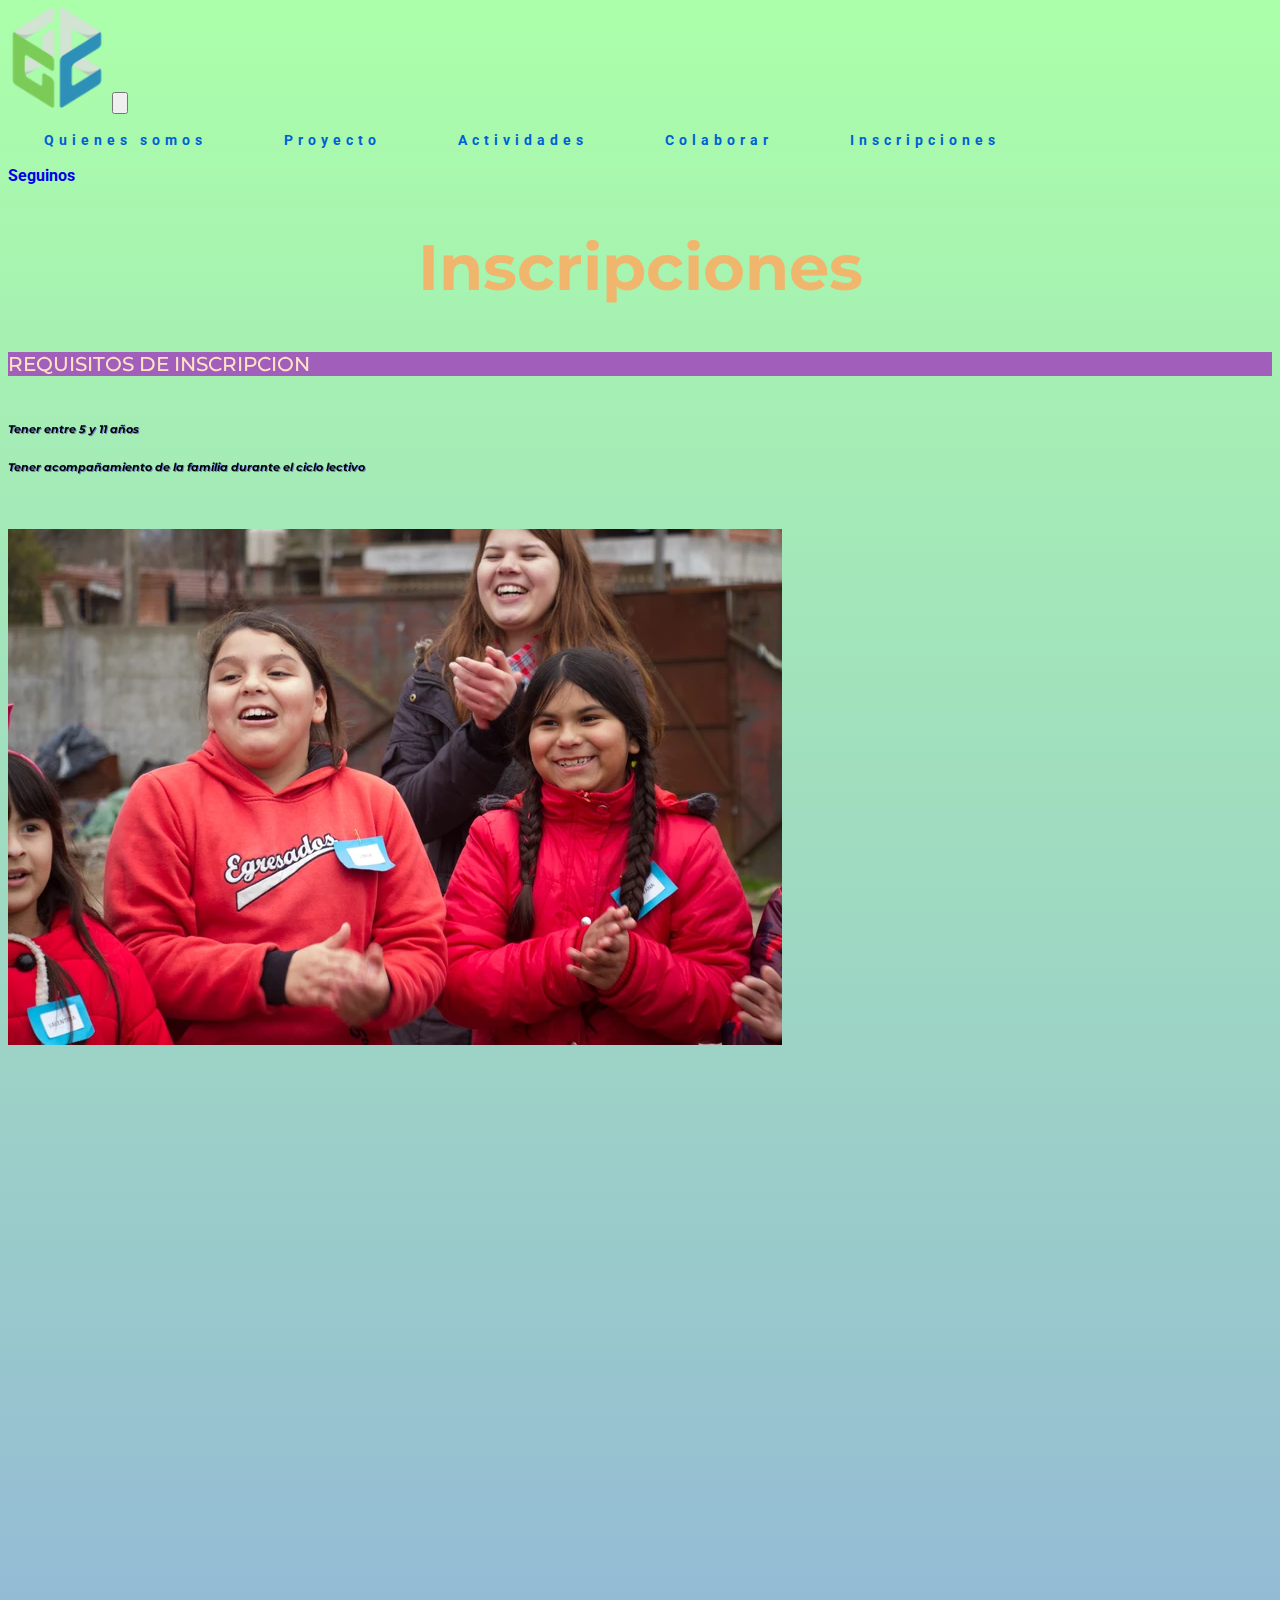
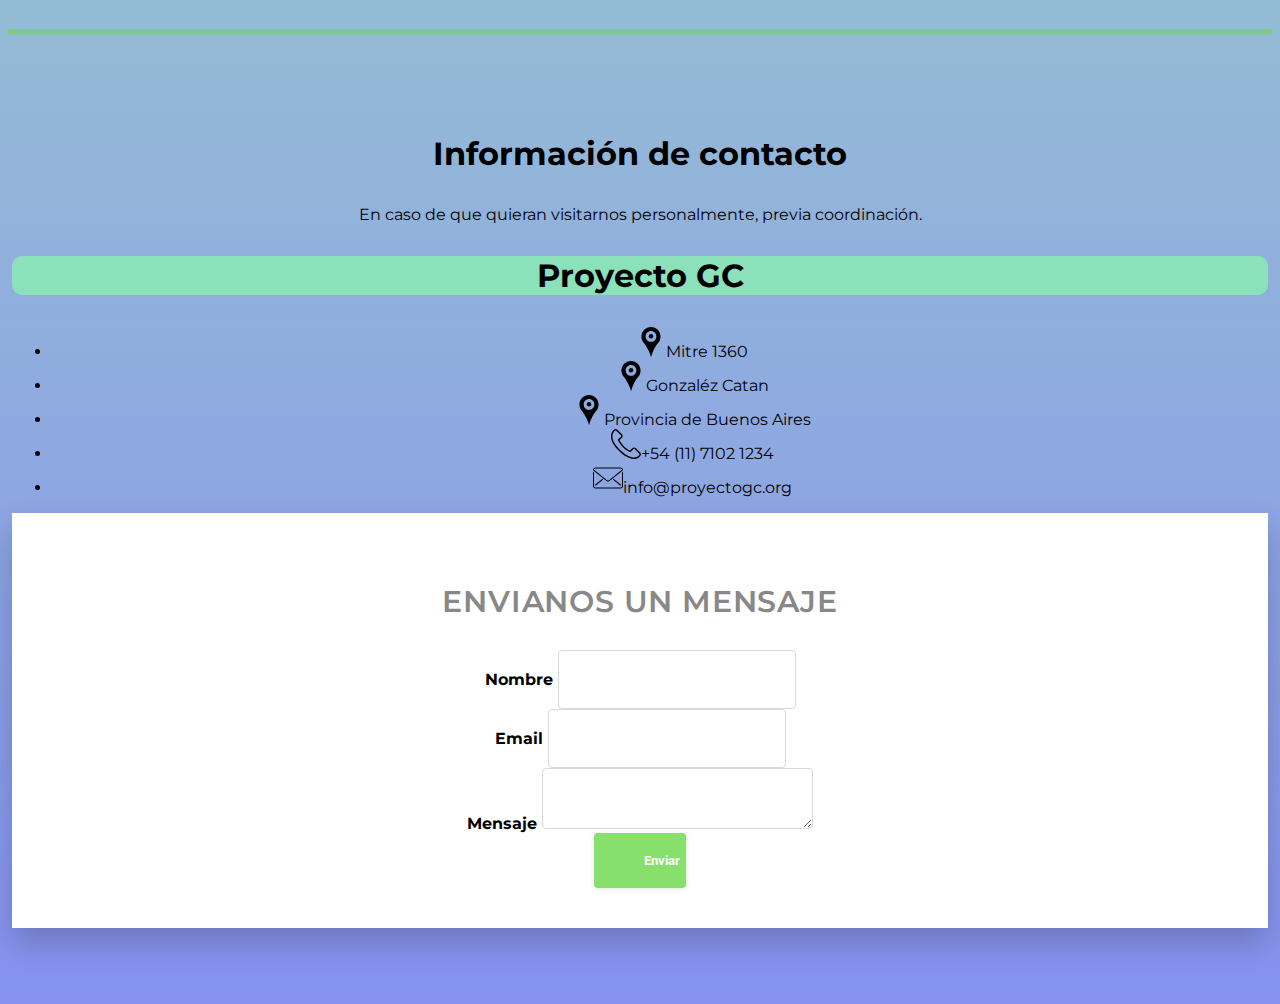
<file: Pages/Inscripciones.html>
<!DOCTYPE html>
<html lang="en">
<head>
    <meta charset="UTF-8">
    <meta name="viewport" content="width=device-width, initial-scale=1.0">
    <link href="https://cdn.jsdelivr.net/npm/bootstrap@5.2.3/dist/css/bootstrap.min.css" rel="stylesheet" integrity="sha384-rbsA2VBKQhggwzxH7pPCaAqO46MgnOM80zW1RWuH61DGLwZJEdK2Kadq2F9CUG65" crossorigin="anonymous">
    <link rel="icon" type="image/png" href="../assets/img/favicon.ico">
    <link rel="stylesheet" href="../assets/css/headerfooter-style.css">
    <link rel="stylesheet" href="../assets/css/Inscripciones.css">
    <link rel="stylesheet" href="../assets/css/Animaciones.css">
    <link rel="stylesheet" href="https://cdnjs.cloudflare.com/ajax/libs/animate.css/4.1.1/animate.min.css"/>
    <script src="https://cdn.jsdelivr.net/npm/bootstrap@5.3.1/dist/js/bootstrap.bundle.min.js"></script> 
    <script src="https://unpkg.com/aos@2.3.1/dist/aos.js"></script>
    <link href="https://unpkg.com/aos@2.3.1/dist/aos.css" rel="stylesheet">
    <title>PROYECTO INTEGRADOR</title>
</head>
<body>
  <header>
    <nav class="navbar  navbar-expand-lg navbar-light sticky-top px-4 px-lg-5 py-lg-0">
      <div class="container-fluid">
        <a href="../index.html">
          <img class="logo navbar-brand gc-navbar-brand"
            src="../assets/img/logoGC_slogan.webp" 
            alt="Logo-proyectoGc"/>
      </a>
          <button type="button" class="navbar-toggler" data-bs-toggle="collapse" data-bs-target="#navbarCollapse">
              <span class="navbar-toggler-icon"></span>
          </button>
          <div class="collapse navbar-collapse" id="navbarCollapse">
              <div class="navbar-nav mx-auto">
                  <a href="../Pages/Quienesomos.html" class="nav-item nav-link button_slide slide_down">Quienes somos</a>
                  <a href="../Pages/Proyecto.html" class="nav-item nav-link button_slide slide_down">Proyecto</a>
                  <a href="../Pages/Actividades.html" class="nav-item nav-link button_slide slide_down">Actividades</a>
                  <a href="../Pages/Colaborar.html" class="nav-item nav-link button_slide slide_down">Colaborar</a>
                  <a href="../Pages/Inscripciones.html" class="nav-item nav-link button_slide slide_down">Inscripciones</a>
              </div>
              <a href="https://www.instagram.com/proyecto.gc/?hl=es" target="_blank" class="btn-h p-3 px-3 d-none d-lg-block m-3">Seguinos</a>
        </div>
      </div>  
    </nav>
  </header>
    <main>
        <div class="container" data-aos="fade-up">
            <header class="section-header animate__animated animate__bounce">
              <h1>Inscripciones</h1>
            </header>
            <div class="row">
                <div data-aos="zoom-out-right" class="col-lg-6 order-lg-1 order-2 ">
                <div class="row " id="t-req">
                    <h6 >REQUISITOS DE INSCRIPCION</h6>
                </div>
                <div class="row sub"> 
                    <h6>Tener entre 5 y 11 años</h6>
                </div>
                <div class="row sub"> 
                    <h6>Tener acompañamiento de la familia durante el ciclo lectivo</h6>
                </div> 
                <div class="row img-cuerpo">
                    <img src="../assets/img/Inscripciones.webp" alt="">
                </div>
            </div>
            <div data-aos="zoom-out-left" class="col-lg-6 order-lg-1 order-2 ">
                <h4>Para comenzar con el proceso de inscripción deben completar el siguiente formulario</h4>
                <div class="container ">
                    <div class="row justify-content-center">
                      <div class="col-lg-12 bg">
                        <form class="needs-validation" novalidate>
                          <div class="d-block mx-auto contenedor md-9 lg-12 bg-light">
                            <div class="col g-3 contenedor-todo">
                              <div class="col-md-10">                         
                                <label for="namefamily" class="form-label">NOMBRE COMPLETO PADRE/MADRE/TUTOR</label>
                                <input type="text" class="form-control" id="namefamily" placeholder="Nombre y apellido padre/madre/tutor" value="" required>
                                <div class="invalid-feedback">
                                  DEBES INGRESAR EL NOMBRE Y APELLIDO PADRE/MADRE/TUTOR.
                                </div>
                              </div>
                              <div class="col-md-10">
                                <label for="studentname" class="form-label">NOMBRE COMPLETO DEL ALUMNO</label>
                                <input type="text" class="form-control" id="studentname" placeholder="Nombre y apellido alumno " value="" required>
                                <div class="invalid-feedback">
                                  DEBES INGRESAR NOMBRE COMPLETO DEL ALUMNO.
                                </div>
                              </div>
                              <div class="col-md-10">
                                <label for="email" class="form-label">Email</label>
                                <input type="email" class="form-control" id="email" placeholder="cosmefulanito@example.com" required>
                                <div class="invalid-feedback">
                                  INGRESA UN EMAIL VALIDO.
                                </div>
                              </div>
                              <div class="col-md-10">
                                <label for="phone" class="form-label">Telefono</label>
                                <input type="number" class="form-control" id="phone" placeholder="01115XXXXXXXX" required>
                                <div class="invalid-feedback">
                                  INGRESE UN NUMERO VALIDO.
                                </div>
                              </div>
                              <div class="col-md-10">
                                <label for="turno" class="form-label">TURNO</label>
                                <select class="form-select" id="turno" required>
                                  <option value="">Elija un turno...</option>
                                  <option value="1">Mañana</option>
                                  <option value="2">Tarde</option>
                                </select>
                                <div class="invalid-feedback">
                                  DEBE SELECCIONAR UNA OPCION.
                                </div>
                              </div>
                              <div class="col-md-10">
                                <label for="mensaje" class="form-label">Mensaje</label>
                                <textarea class="form-control" id="mensaje" rows="7" col="12" required></textarea>
                                <div class="invalid-feedback">
                                  INGRESE UN MENSAJE.
                                </div>
                              </div>
                            <div class="col-md-6 boton">
                              <button class="w-100 button_slide btn button_slide" id="boton_enviar" type="submit">Enviar</button>
                            </div>
                          </form>
                      </div>
                    </div>
                </div>
            </div>
    </main>
    <footer>
      <div class="content">
        <div class="container-footer">
          <div class="row align-items-center">
            <div class="col-lg-3 mr-auto">
              <div class="mb-5">
                <h3 class="text-white mb-4">Información de contacto</h3>
                <p class="text-white">En caso de que quieran visitarnos personalmente, previa coordinación.</p>
              </div>
              <div class="row">
                <div class="col-md-12">
                  <h3 class="text-info  mb-5">Proyecto GC</h3>
                  <ul class="list-unstyled mb-5">
                    <li class="d-flex text-white mb-2">
                      <div class="items mr-5"><img class="icon" src="../assets/img/footer/map-pin-svgrepo-com.svg"><span>Mitre 1360</span></div>
                    </li>
                    <li class="d-flex text-white mb-2">
                      <div class="items mr-3"><img class="icon" src="../assets/img/footer/map-pin-svgrepo-com.svg"><span>Gonzaléz Catan</span>  </div>
                    </li>
                    <li class="d-flex text-white mb-2">
                      <div class="items mr-3"><img class="icon" src="../assets/img/footer/map-pin-svgrepo-com.svg"><span>Provincia de Buenos Aires</span>  </div>
                    </li>
                    <li class="d-flex text-white mb-2">
                      <div class="items mr-3"><img class="icon" src="../assets/img/footer/phone-call.svg"><span>+54 (11) 7102 1234 </span></div>
                    </li>
                    <li class="d-flex text-white">
                      <div class="items mr-3"><img class="icon" src="../assets/img/footer/email-svgrepo-com.svg"><span>info@proyectogc.org</span> </div>
                    </li>
                  </ul>
                </div>
              </div>
            </div>
            <div class="col-lg-6">
              <div class="box">
                <h3 class="heading">Envianos un mensaje</h3>
                <form class="needs-validation" novalidate>
                  <div class="row">
                    
                    <div class="col-md-12 form-group">
                      <label for="name" class="col-form-label">Nombre</label>
                      <input type="text" class="form-control" name="name" id="name" required>
                    </div>
                  </div>
                  <div class="row">
                    <div class="col-md-12 form-group">
                      <label for="email" class="col-form-label">Email</label>
                      <input type="email" class="form-control" name="Email" id="Email" required>
                    </div>
                  </div>
                  <div class="row mb-3">
                    <div class="col-md-12 form-group">
                      <label for="message" class="col-form-label">Mensaje</label>
                      <textarea class="form-control" name="Mensaje" id="Mensaje" cols="30" rows="7" required></textarea>
                    </div>
                  </div>
                  <div class="row">
                    <div class="col-md-12 footer-boton">
                      <input type="submit" value="Enviar" class="btn btn-block btn-primary rounded-0 py-2 px-4">
                      <span class="submitting"></span>
                    </div>
                  </div>
           </div>
          </form>
    </footer>  
    <script src="../assets/js/inscripcion.js"></script>
    <script src="../assets/js/footer.js"></script>  
    <script>
      AOS.init();
    </script>
</body>
</html>
</file>
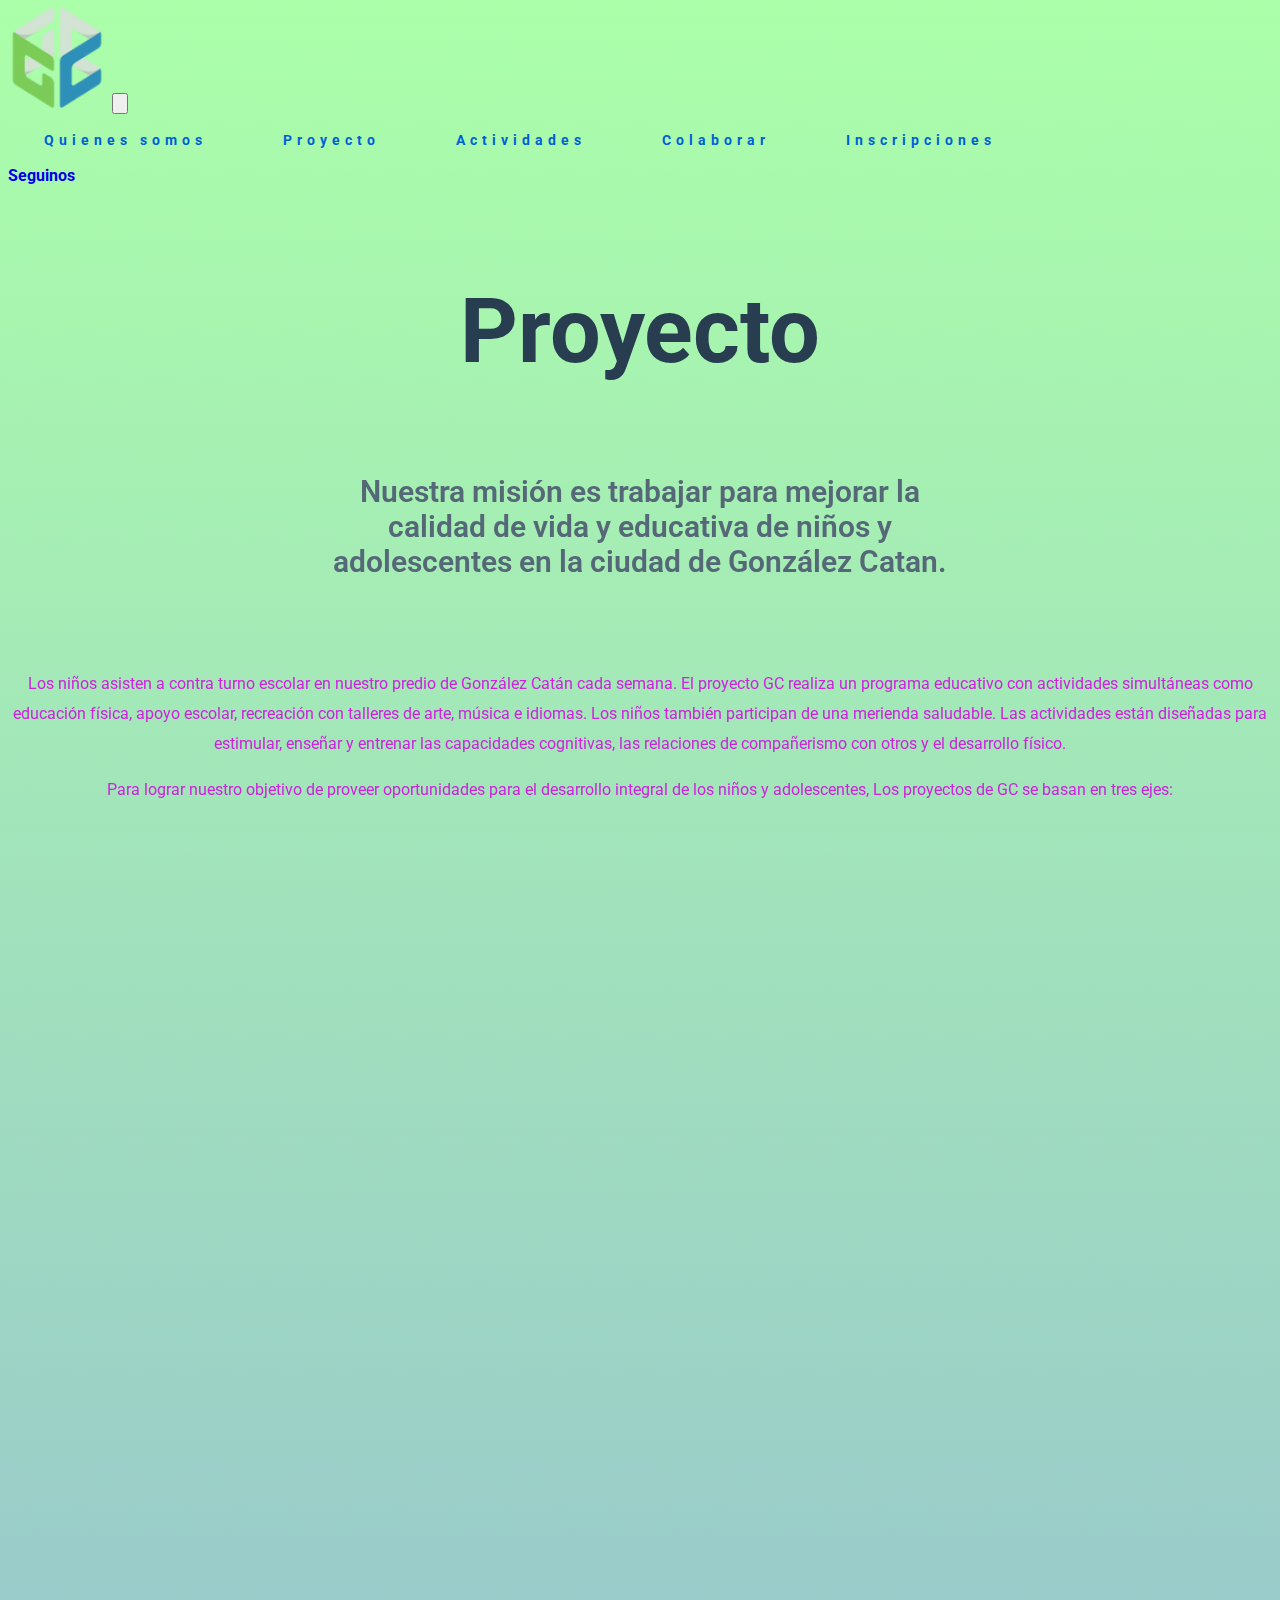
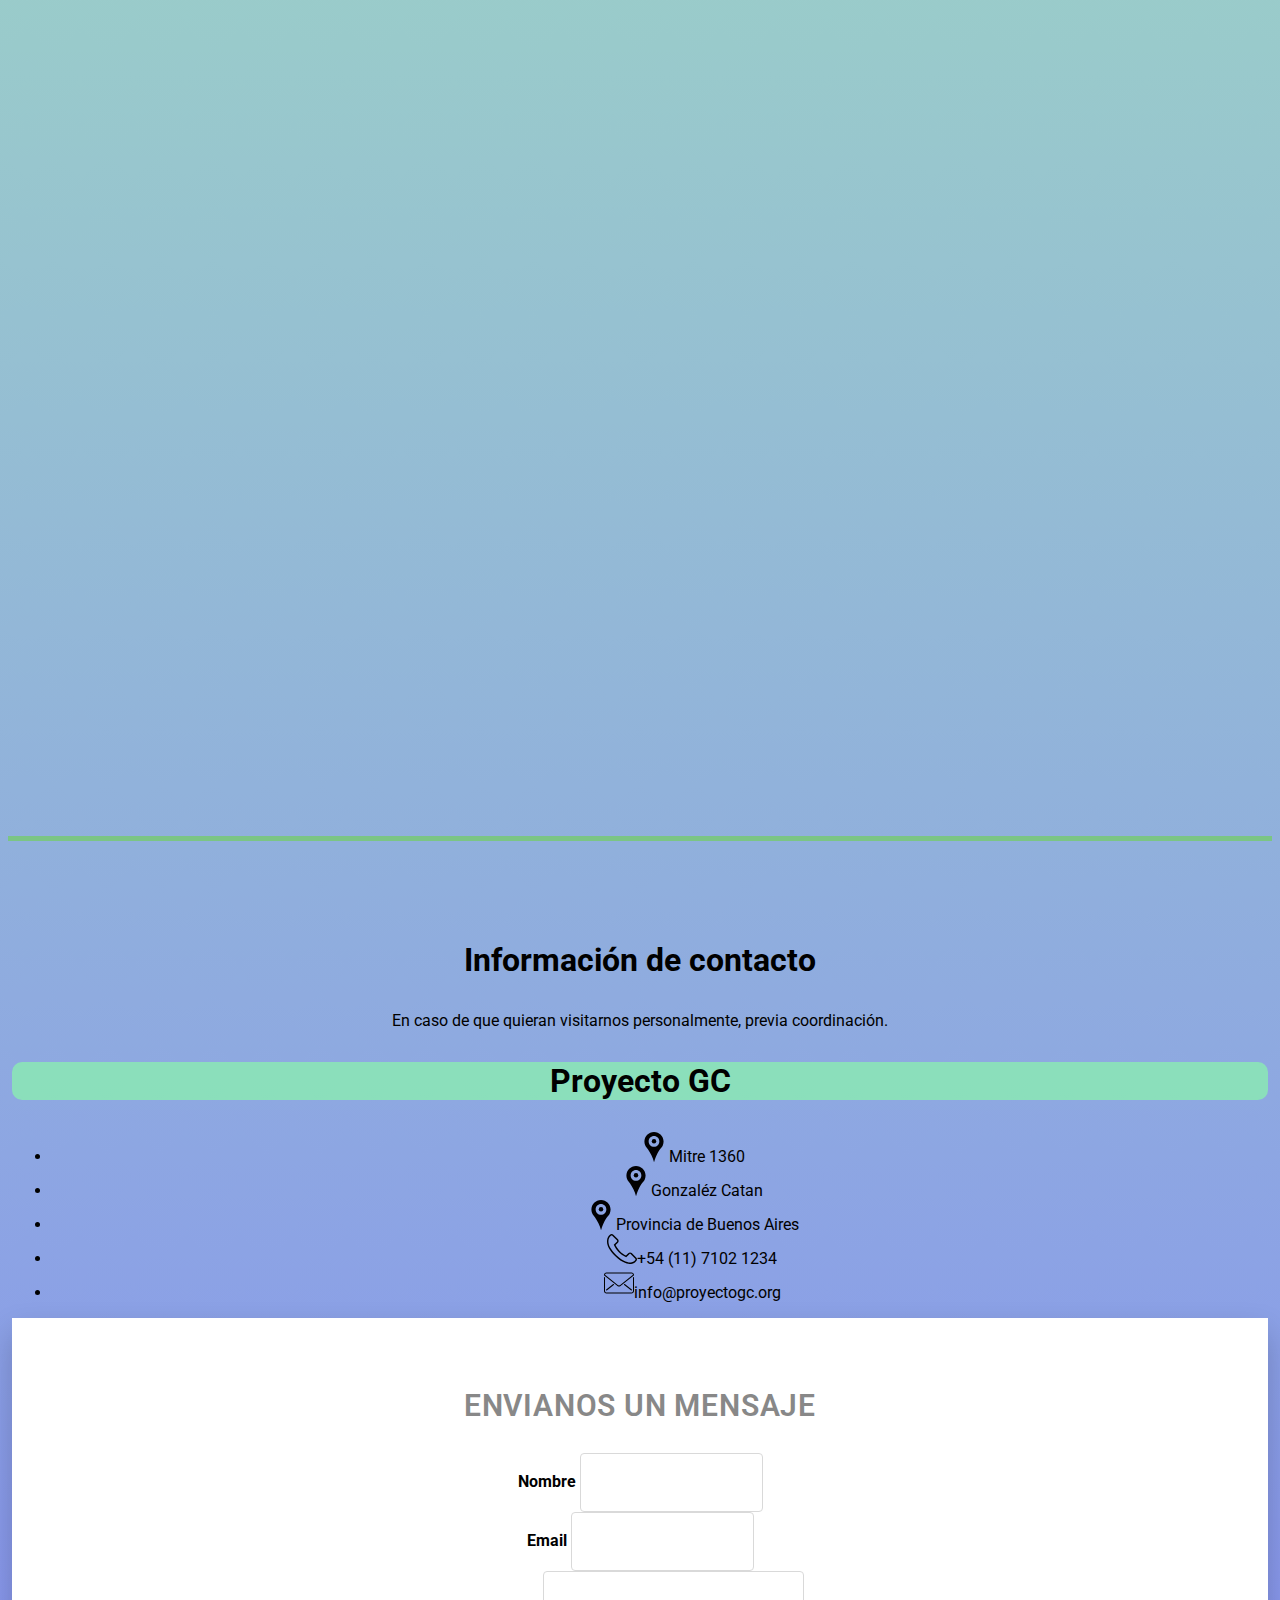
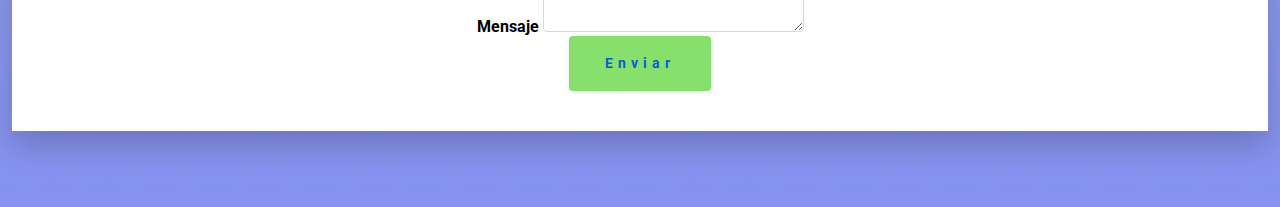
<file: Pages/Proyecto.html>
<!DOCTYPE html>
<html lang="en">
<head>
    <meta charset="UTF-8">
    <meta name="viewport" content="width=device-width, initial-scale=1.0">
    <link href="https://cdn.jsdelivr.net/npm/bootstrap@5.2.3/dist/css/bootstrap.min.css" rel="stylesheet" integrity="sha384-rbsA2VBKQhggwzxH7pPCaAqO46MgnOM80zW1RWuH61DGLwZJEdK2Kadq2F9CUG65" crossorigin="anonymous">
    <link rel="icon" type="image/png" href="../assets/img/favicon.ico">
    <title>PROYECTO INTEGRADOR</title>
    <link rel="stylesheet" href="../assets/css/proyecto.css">
    <link rel="stylesheet" href="../assets/css/headerfooter-style.css">
    <link rel="stylesheet" href="../assets/css/Animaciones.css">
    <script src="https://cdn.jsdelivr.net/npm/bootstrap@5.3.1/dist/js/bootstrap.bundle.min.js"></script> 
    <link href="https://unpkg.com/aos@2.3.1/dist/aos.css" rel="stylesheet">
    <script src="https://unpkg.com/aos@2.3.1/dist/aos.js"></script>
</head>
<body>
  <header>
        <nav class="navbar  navbar-expand-lg navbar-light sticky-top px-4 px-lg-5 py-lg-0">
            <div class="container-fluid">
              <a href="../index.html">
                <img class="logo navbar-brand gc-navbar-brand"
                  src="../assets/img/logoGC_slogan.webp" 
                  alt="Logo-proyectoGc"/>
            </a>
                <button type="button" class="navbar-toggler" data-bs-toggle="collapse" data-bs-target="#navbarCollapse">
                    <span class="navbar-toggler-icon"></span>
                </button>
                <div class="collapse navbar-collapse" id="navbarCollapse">
                    <div class="navbar-nav mx-auto">
                        <a href="../Pages/Quienesomos.html" class="nav-item nav-link button_slide slide_down">Quienes somos</a>
                        <a href="../Pages/Proyecto.html" class="nav-item nav-link button_slide slide_down">Proyecto</a>
                        <a href="../Pages/Actividades.html" class="nav-item nav-link button_slide slide_down">Actividades</a>
                        <a href="../Pages/Colaborar.html" class="nav-item nav-link button_slide slide_down">Colaborar</a>
                        <a href="../Pages/Inscripciones.html" class="nav-item nav-link button_slide slide_down">Inscripciones</a>
                    </div>
                    <a href="https://www.instagram.com/proyecto.gc/?hl=es" target="_blank" class="btn-h p-3 px-3 d-none d-lg-block m-3">Seguinos</a>
              </div>
            </div>  
          </nav>
    </header>
    <main>
        
        <section id="proyecto">
            <div class="container" data-aos="fade-up">
              <header class="section-header">
                <h3 id="titulo">Proyecto</h3>
                <p id="subtitulo">Nuestra misión es trabajar para mejorar la calidad de vida y educativa de niños y adolescentes en la ciudad de González Catan.</p>
              </header>
              <div class="row proyecto-container ">
                <div class="col-lg-6 content order-lg-1 order-2">
                  <p>
                    Los niños asisten a contra turno escolar en nuestro predio de González Catán cada semana. El proyecto GC realiza un programa educativo 
                    con actividades simultáneas como educación física, apoyo escolar, recreación con talleres de arte, música e idiomas.
                    Los niños también participan de una merienda saludable. Las actividades están diseñadas para estimular, enseñar y entrenar las capacidades
                     cognitivas, las relaciones de compañerismo con otros y el desarrollo físico. 
                  </p>
                  <p>Para lograr nuestro objetivo de proveer oportunidades para el desarrollo integral de los niños y adolescentes, Los proyectos de GC se basan en tres ejes:</p>
                  <div class="icon-box" data-aos="fade-up" data-aos-delay="100">
                    <div class="icon"><i class="icon-redondel"><img class="img-quienes" src="../assets/img/wireframe-06.svg" alt=""></i></div>
                    <h4 class="title">Crecimiento</h4>
                    <p class="description">Actividades que proveen oportunidades para lograr que los niños tengan buen crecimiento físico a través del deporte y la alimentación balanceada</p>
                  </div>
                  <div class="icon-box" data-aos="fade-up" data-aos-delay="200">
                    <div class="icon"><i class="icon-redondel"><img class="img-quienes" src="../assets/img/wireframe-07.svg" alt=""></i></div>
                    <h4 class="title">Conocimiento</h4>
                    <p class="description">Para ayudar el desarrollo del conocimiento tienen apoyo pedagógico con enfoque en lenguas y matemáticas</p>
                  </div>
                  <div class=" icon-box" data-aos="fade-up" data-aos-delay="300">
                    <div class="icon"><i class="icon-redondel"><img class="img-quienes" src="../assets/img/wireframe-08.svg" alt=""></i></div>
                    <h4 class="title">Compañerismo</h4>
                    <p class="description">Y en lo relacional  con talleres de arte, música e idiomas. </p>
                  </div>
                </div>
                <div class="col-lg-6 order-lg-2 " id="img-cuerpo1" data-aos-delay="200" data-aos="flip-left">
                  <img src="../assets/img/Proyecto/2.webp" class="img-fluid" alt="">
                </div>
              </div>
      </section>
              <div class="row" id="img-2">
                <div class=" row-lg-12 order-1 order-lg-2" id="outset" data-aos="fade-left">
                  <img src="../assets/img/facebook/ninos_4.jpg" class="img-2" alt="">
                </div>
              </div>
        
              <!-- End About Section -->
    </main>
    <footer>
      <div class="content">
        <div class="container-footer">
          <div class="row align-items-center">
            <div class="col-lg-3 mr-auto">
              <div class="mb-5">
                <h3 class="text-white mb-4">Información de contacto</h3>
                <p class="text-white">En caso de que quieran visitarnos personalmente, previa coordinación.</p>
              </div>
              <div class="row">
                <div class="col-md-12">
                  <h3 class="text-info  mb-5">Proyecto GC</h3>
                  <ul class="list-unstyled mb-5">
                    <li class="d-flex text-white mb-2">
                      <div class="items mr-5"><img class="icon" src="../assets/img/footer/map-pin-svgrepo-com.svg"><span>Mitre 1360</span></div>
                    </li>
                    <li class="d-flex text-white mb-2">
                      <div class="items mr-3"><img class="icon" src="../assets/img/footer/map-pin-svgrepo-com.svg"><span>Gonzaléz Catan</span>  </div>
                    </li>
                    <li class="d-flex text-white mb-2">
                      <div class="items mr-3"><img class="icon" src="../assets/img/footer/map-pin-svgrepo-com.svg"><span>Provincia de Buenos Aires</span>  </div>
                    </li>
                    <li class="d-flex text-white mb-2">
                      <div class="items mr-3"><img class="icon" src="../assets/img/footer/phone-call.svg"><span>+54 (11) 7102 1234 </span></div>
                    </li>
                    <li class="d-flex text-white">
                      <div class="items mr-3"><img class="icon" src="../assets/img/footer/email-svgrepo-com.svg"><span>info@proyectogc.org</span> </div>
                    </li>
                  </ul>
                </div>
              </div>
            </div>
            <div class="col-lg-6">
              <div class="box">
                <h3 class="heading">Envianos un mensaje</h3>
                <form class="needs-validation" novalidate>
                  <div class="row">
                    
                    <div class="col-md-12 form-group">
                      <label for="name" class="col-form-label">Nombre</label>
                      <input type="text" class="form-control" name="name" id="name" required>
                    </div>
                  </div>
                  <div class="row">
                    <div class="col-md-12 form-group">
                      <label for="email" class="col-form-label">Email</label>
                      <input type="email" class="form-control" name="Email" id="Email" required>
                    </div>
                  </div>
                  <div class="row mb-3">
                    <div class="col-md-12 form-group">
                      <label for="message" class="col-form-label">Mensaje</label>
                      <textarea class="form-control" name="Mensaje" id="Mensaje" cols="30" rows="7" required></textarea>
                    </div>
                  </div>
                  <div class="row">
                    <div class="col-md-12 footer-boton">
                      <input type="submit" value="Enviar" class="btn btn-block button_slide rounded-0 py-2 px-4">
                      <span class="submitting"></span>
                    </div>
                  </div>
           </div>
          </form>
    </footer>  
    <script src="../assets/js/footer.js"></script>
    <script>
        AOS.init();
      </script>
</body>
</html>
</file>
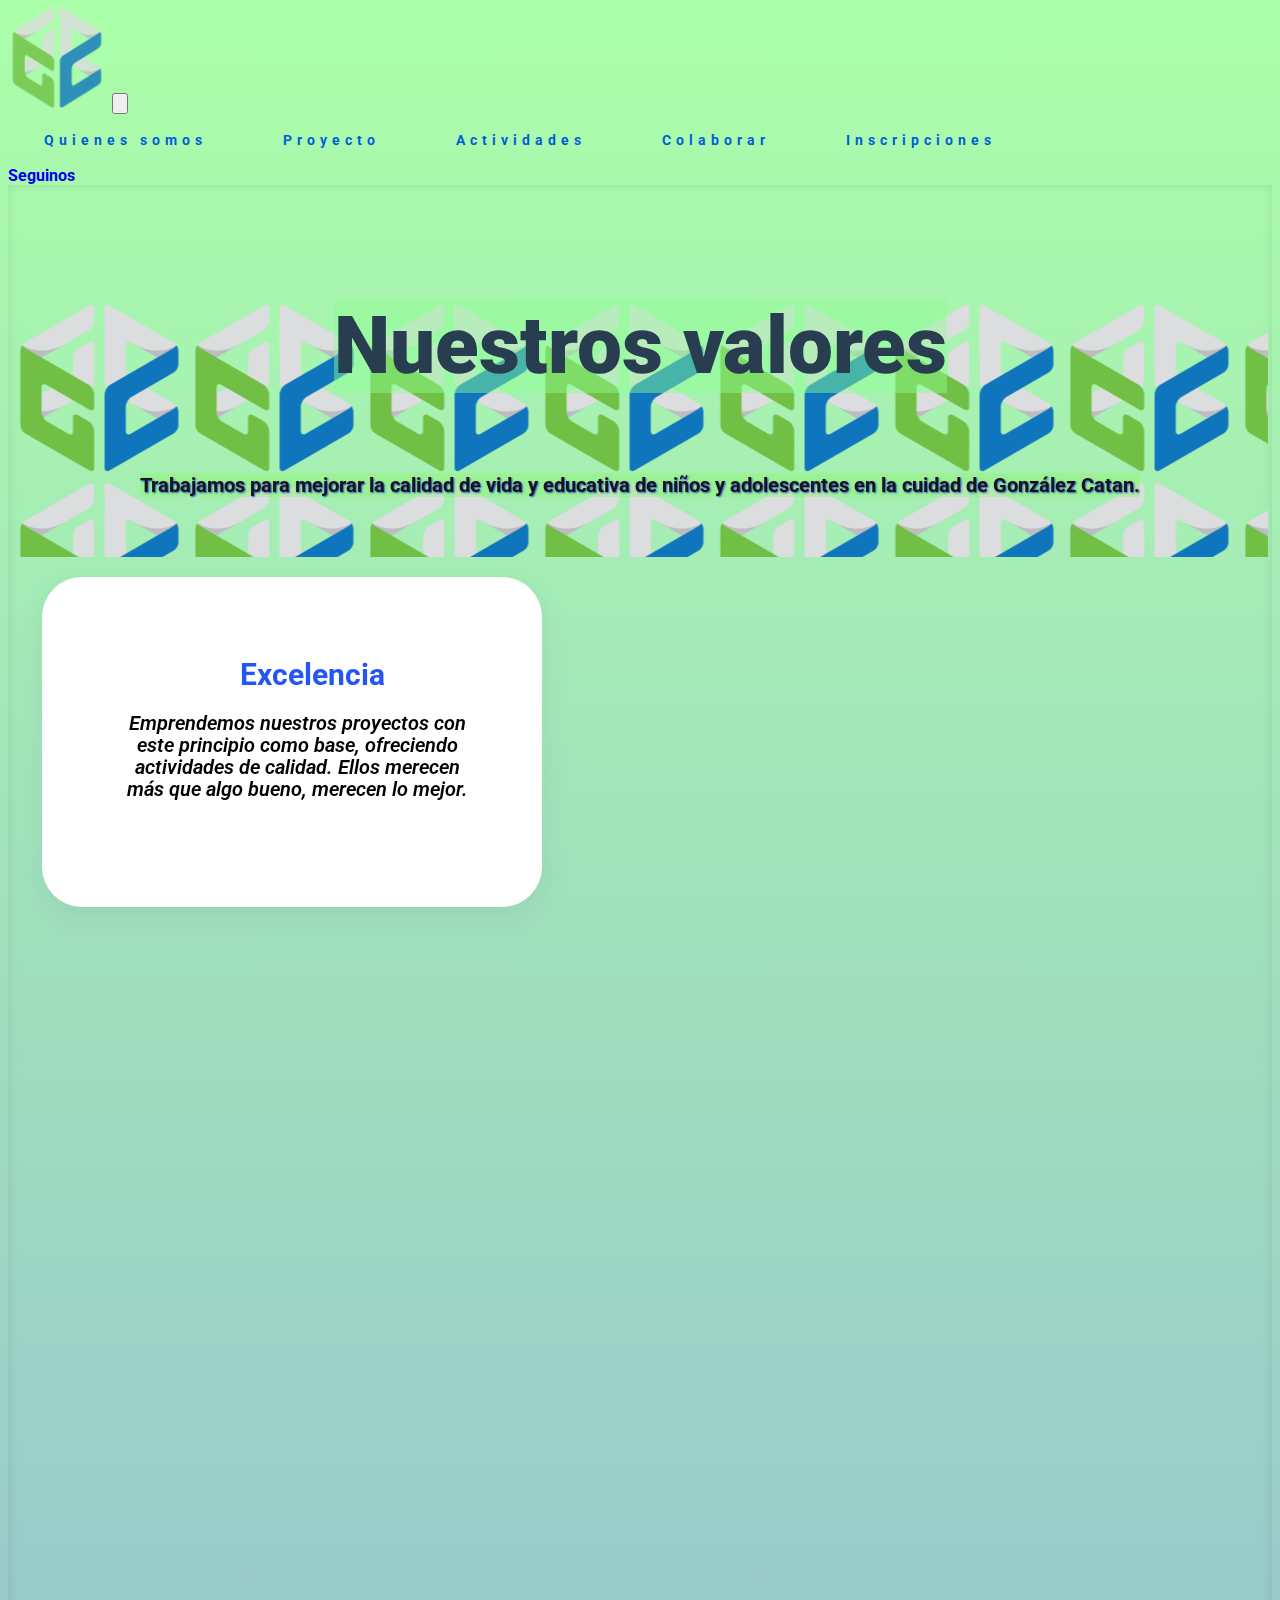
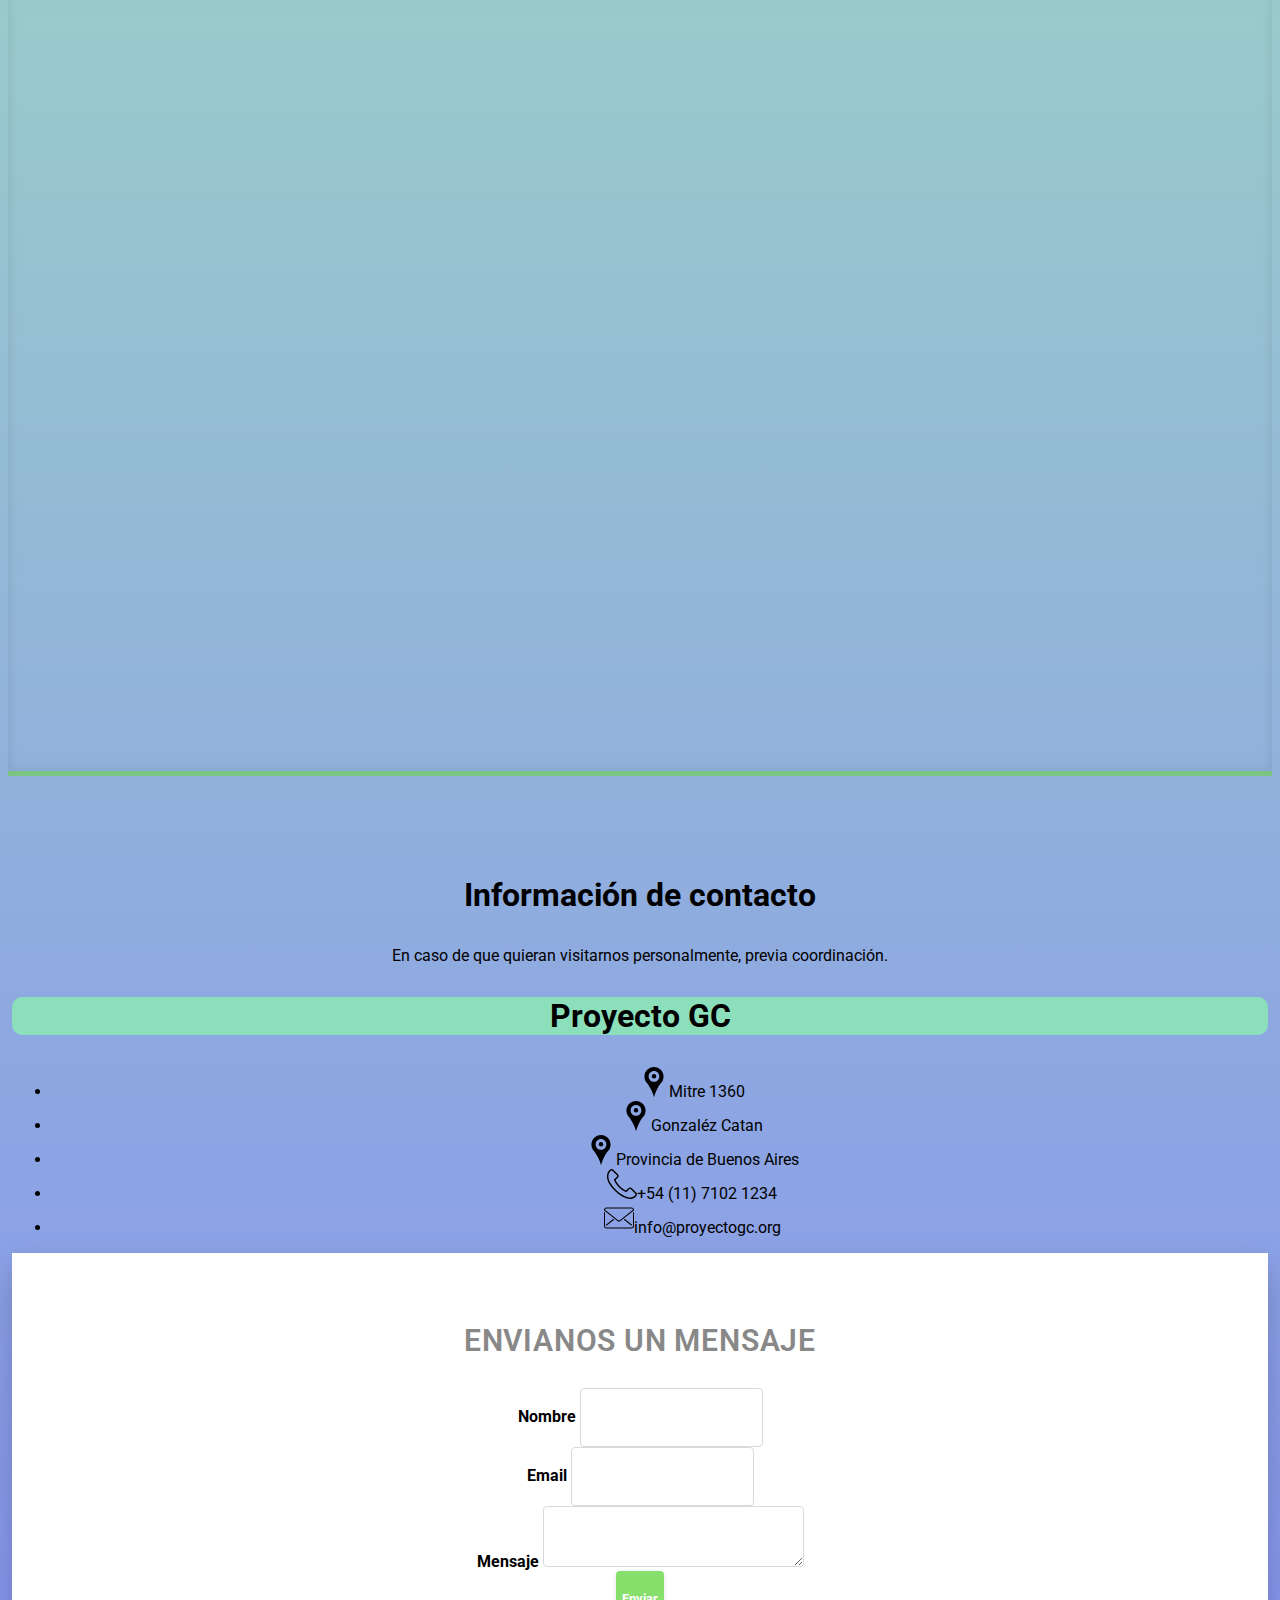
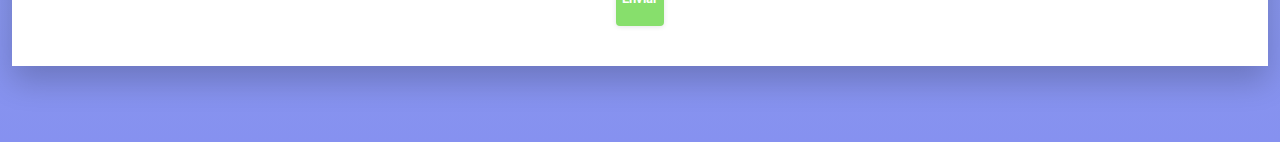
<file: Pages/Quienesomos.html>
<!DOCTYPE html>
<html lang="en">
<head>
    <meta charset="UTF-8">
    <meta name="viewport" content="width=device-width, initial-scale=1.0">
    <link href="https://cdn.jsdelivr.net/npm/bootstrap@5.2.3/dist/css/bootstrap.min.css" rel="stylesheet" integrity="sha384-rbsA2VBKQhggwzxH7pPCaAqO46MgnOM80zW1RWuH61DGLwZJEdK2Kadq2F9CUG65" crossorigin="anonymous">
    <link rel="icon" type="image/png" href="../assets/img/favicon.ico">
    <link rel="stylesheet" href="../assets/css/QuienesSomos.css">
    <link rel="stylesheet" href="../assets/css/Animaciones.css">
    <link href="https://unpkg.com/aos@2.3.1/dist/aos.css" rel="stylesheet">
    <script src="https://unpkg.com/aos@2.3.1/dist/aos.js"></script>
    <script src="https://cdn.jsdelivr.net/npm/bootstrap@5.3.1/dist/js/bootstrap.bundle.min.js"></script> 
    <link rel="stylesheet" href="../assets/css/headerfooter-style.css">
    <title>PROYECTO INTEGRADOR</title>
</head>
<body>
    <header>
      <nav class="navbar  navbar-expand-lg navbar-light sticky-top px-4 px-lg-5 py-lg-0">
        <div class="container-fluid">
          <a href="../index.html">
              <img class="logo navbar-brand gc-navbar-brand"
                src="../assets/img/logoGC_slogan.webp" 
                alt="Logo-proyectoGc"/>
          </a>
            <button type="button" class="navbar-toggler" data-bs-toggle="collapse" data-bs-target="#navbarCollapse">
                <span class="navbar-toggler-icon"></span>
            </button>
            <div class="collapse navbar-collapse" id="navbarCollapse">
                <div class="navbar-nav mx-auto">
                    <a href="../Pages/Quienesomos.html" class="nav-item nav-link button_slide slide_down">Quienes somos</a>
                    <a href="../Pages/Proyecto.html" class="nav-item nav-link button_slide slide_down">Proyecto</a>
                    <a href="../Pages/Actividades.html" class="nav-item nav-link button_slide slide_down">Actividades</a>
                    <a href="../Pages/Colaborar.html" class="nav-item nav-link button_slide slide_down">Colaborar</a>
                    <a href="../Pages/Inscripciones.html" class="nav-item nav-link button_slide slide_down">Inscripciones</a>
                </div>
                <a href="https://www.instagram.com/proyecto.gc/?hl=es" target="_blank" class="btn-h p-3 px-3 d-none d-lg-block m-3">Seguinos</a>
          </div>
        </div>  
      </nav>
    </header>    
    <main> 
        <section id="services" class="section-bg">
            <div class="container" data-aos="fade-up">
                  <header class="section-header">
                    <div class="imagen-fondo-header">
                    <h3><span>Nuestros valores</span></h3>
                    <p><span>Trabajamos para mejorar la calidad de vida y educativa de niños y adolescentes
                        en la cuidad de González Catan.</span></p>
                    </div>
                  </header>
              
                  <div class="row justify-content-center">
                    <div class="col-md-6 col-lg-6" data-aos="zoom-in" data-aos-delay="200">
                        <div class="fondo-box">
                            <div class="box" id="b1">
                              <h4 class="title"><a href="">Excelencia</a></h4>
                              <p class="description">Emprendemos nuestros proyectos con este principio como base,  ofreciendo actividades de calidad. Ellos merecen más que algo bueno, merecen lo mejor.   </p>
                            </div>
                        </div>        
                    </div>
                
                    <div class="col-md-6 col-lg-6" data-aos="zoom-in" data-aos-delay="200">
                        <div class="fondo-box">
                            <div class="box" id="b2">
                              <h4 class="title"><a href="">Transparencia</a></h4>
                              <p class="description">Ponemos a disposición de nuestros colaboradores toda la información  necesaria sobre los recursos utilizados en nuestros proyectos.</p>
                            </div>
                        </div>
                    </div>
                    <div class="col-md-6 col-lg-6" data-aos="zoom-in" data-aos-delay="200">
                        <div class="fondo-box">
                            <div class="box" id="b3">
                              <h4 class="title"><a href="">Empatía</a></h4>
                              <p class="description">Cada persona es única y merece la mirada apreciativa que los hace dignos como seres humanos. Nuestro equipo interdisciplinario atiende las necesidades, tanto emocionales, físicas, cognitivas.</p>
                            </div>
                        </div>    
                    </div>
                    <div class="col-md-6 col-lg-6" data-aos="zoom-in" data-aos-delay="200">
                        <div class="fondo-box">
                            <div class="box" id="b4">
                              <h4 class="title"><a href="">Equidad</a></h4>
                              <p class="description">Todos tienen el derecho de que se les garanticen los accesos para satisfacer sus necesidades básicas.</p>
                            </div>
                        </div>    
                    </div>
                    <div class="col-md-6 col-lg-6" data-aos="zoom-in" data-aos-delay="200">
                        <div class="fondo-box">
                            <div class="box" id="b5">
                                <h4 class="title"><a href="">Profesionalismo</a></h4>
                                <p class="description">Contamos con un equipo de trabajo  interdisciplinario que aborda todas las problemáticas desde diferentes enfoques para cumplir con nuestra misión. </p>
                            </div>
                        </div>    
                    </div>
                    <div class="col-md-6 col-lg-6" data-aos="zoom-in" data-aos-delay="200">
                        <div class="fondo-box">
                            <div class="box" id="b6">
                                <h4 class="title"><a href="">Desarrollo integral</a></h4>
                                <p class="description">Trabajamos para promover y proveer las oportunidades necesarias para garantizar el crecimiento, el conocimiento y el compañerismo de todos. </p>
                            </div>
                        </div>    
                    </div>
                    <div class="col-md-6 col-lg-6" data-aos="zoom-in" data-aos-delay="100">
                        <div class="fondo-box">
                            <div class="box" id="b7">
                              <h4 class="title"><a href="">Educación</a></h4>
                              <p class="description">Es la herramienta que permite a las personas, alcanzar su máximo potencial.</p>
                            </div>
                        </div>
                    </div>
                </div>      
            </div>
          </section>
    </main>
    <footer>
        <div class="content">
          <div class="container-footer">
            <div class="row align-items-center">
              <div class="col-lg-3 mr-auto">
                <div class="mb-5">
                  <h3 class="text-white mb-4">Información de contacto</h3>
                  <p class="text-white">En caso de que quieran visitarnos personalmente, previa coordinación.</p>
                </div>
                <div class="row">
                  <div class="col-md-12">
                    <h3 class="text-info  mb-5">Proyecto GC</h3>
                    <ul class="list-unstyled mb-5">
                      <li class="d-flex text-white mb-2">
                        <div class="items mr-5"><img class="icon" src="../assets/img/footer/map-pin-svgrepo-com.svg"><span>Mitre 1360</span></div>
                      </li>
                      <li class="d-flex text-white mb-2">
                        <div class="items mr-3"><img class="icon" src="../assets/img/footer/map-pin-svgrepo-com.svg"><span>Gonzaléz Catan</span>  </div>
                      </li>
                      <li class="d-flex text-white mb-2">
                        <div class="items mr-3"><img class="icon" src="../assets/img/footer/map-pin-svgrepo-com.svg"><span>Provincia de Buenos Aires</span>  </div>
                      </li>
                      <li class="d-flex text-white mb-2">
                        <div class="items mr-3"><img class="icon" src="../assets/img/footer/phone-call.svg"><span>+54 (11) 7102 1234 </span></div>
                      </li>
                      <li class="d-flex text-white">
                        <div class="items mr-3"><img class="icon" src="../assets/img/footer/email-svgrepo-com.svg"><span>info@proyectogc.org</span> </div>
                      </li>
                    </ul>
                  </div>
                </div>
              </div>
              <div class="col-lg-6">
                <div class="box">
                  <h3 class="heading">Envianos un mensaje</h3>
                  <form class="needs-validation" novalidate>
                    <div class="row">
                      
                      <div class="col-md-12 form-group">
                        <label for="name" class="col-form-label">Nombre</label>
                        <input type="text" class="form-control" name="name" id="name" required>
                      </div>
                    </div>
                    <div class="row">
                      <div class="col-md-12 form-group">
                        <label for="email" class="col-form-label">Email</label>
                        <input type="email" class="form-control" name="Email" id="Email" required>
                      </div>
                    </div>
                    <div class="row mb-3">
                      <div class="col-md-12 form-group">
                        <label for="message" class="col-form-label">Mensaje</label>
                        <textarea class="form-control" name="Mensaje" id="Mensaje" cols="30" rows="7" required></textarea>
                      </div>
                    </div>
                    <div class="row">
                      <div class="col-md-12 footer-boton">
                        <input type="submit" value="Enviar" class="btn btn-block btn-primary rounded-0 py-2 px-4">
                        <span class="submitting"></span>
                      </div>
                    </div>
             </div>
            </form>
      </footer>  
    <script src="../assets/js/footer.js"></script>
<script>
    AOS.init();
  </script>
</body>
</html>
</file>
<file: assets/css/index.css>
@import url('https://fonts.googleapis.com/css2?family=Patua+One&display=swap');
*, *::before, *::after {
  box-sizing: border-box;
}
body {
  margin: 0;
  background: linear-gradient(rgb(171, 255, 169), rgb(134, 145, 240));
}
.text-image1{
  position: absolute;
  top: 10%;
  left: 30%;
  transform: translate(50%, 10%);
  font-family: 'Patua One';
}
.video{
  position:absolute;
  top:30%;
  left: 20%;
  transform: translate(10%, 10%);

}
iframe{
  width: 700px;
  height: 400px;
}
.text-image2{
  position: absolute;
  top: 20%;
  left: 10%;
  transform: translate(0%, 0%);
  width: 80%;
  font-family: 'Patua One';
}
#tit-2{
  text-align: center;
  font-size: 40px;
}
#tit-2 span{
  background-color: rgba(95, 231, 5, 0.089);
  border: 5px solid rgba(95, 231, 5, 0.034); ;
  color: rgb(13, 12, 44);
  margin: 10px;
}
#sub-2{
  text-align: center;
  font-size: 30px;
}
#sub-2{
  background-color: rgba(31, 52, 170, 0.89);
  border: 2px solid rgb(66, 66, 221);
  color: wheat;
}
#tit-1{
  text-align: center;
  font-size: 80px;
}
#tit-1 span{
  background-color: rgb(221, 33, 212);
  border: 10px solid  rgb(221, 33, 212); ;
  color: wheat;
  margin: 10px;
}
#sub-1{
  text-align: center;
  font-size: 60px;
}
#sub-1{
  background-color: rgb(66, 66, 221);
  border: 2px solid rgb(66, 66, 221);
  color: wheat;
}
@media(max-width:700){
  .video{
    position:absolute;
    top:30%;
    left: 0%;
    transform: translate(0%, 0%)
    
  }
  iframe{
    width: 400px;
    height: 300px;
  }

} 
@media(max-width:1210px){
  .slide img{
    width: 1100px;
  }
  .video{
    position:absolute;
    top:30%;
    left: 20%;
    transform: translate(10%, 10%)
  
  }
  iframe{
    width: 400px;
    height: 300px;
  }
  .text-image1{
    top: 10%;
    left: 14%;
    transform: translate(100%, 10%)
  }
  #tit-1{
    text-align: center;
    font-size: 40px;
  }
  #sub-1{
    text-align: center;
    font-size: 40px;
  }
}
</file>
<file: assets/css/headerfooter-style.css>
@import url('https://fonts.googleapis.com/css2?family=Roboto:wght@400;700&display=swap');
*{
  font-family: 'Roboto';
}
  body{
    background: linear-gradient(rgb(171, 255, 169), rgb(134, 145, 240));
  }
  footer{
    border-top: 5px solid rgba(92, 228, 2, 0.404);
  }
  .content{
    margin-top: -40x;
  }
.text-black {
  color: #000; }

.content {
  padding: 4rem 0; }

footer h2 {
  font-size: 3.5rem;
  font-weight: 700; }

footer h3 {
  font-size: 2rem;
  font-weight: 700; }

.form-control {
  border: none;
  border: 1px solid #d9d9d9;
  border-radius: 4px; }
  .form-control:active, .form-control:focus {
    outline: none;
    -webkit-box-shadow: none;
    box-shadow: none;
    border-color: #000; }

.col-form-label {
  color: #000; }

.btn, .form-control {
  height: 55px; }

.heading {
  color: #888;
  letter-spacing: .05rem;
  text-transform: uppercase;
  font-weight: 400; }
.content{
  font-family: 'Roboto';
}
.btn {
  color: #fff;
  border: none;
  border-radius: 4px !important;
  -webkit-box-shadow: 0 1px 5px 0 rgba(0, 0, 0, 0.1) !important;
  box-shadow: 0 1px 5px 0 rgba(0, 0, 0, 0.1) !important; }
  .btn:hover {
    color: #fff; }
  .btn:active, .btn:focus {
    outline: none;
    -webkit-box-shadow: none;
    box-shadow: none; }

.box {
  padding: 40px 70px;
  background: #fff;
  -webkit-box-shadow: 0 15px 30px 0 rgba(0, 0, 0, 0.2);
  box-shadow: 0 15px 30px 0 rgba(0, 0, 0, 0.2);
  font-weight: 700; 
}
  .box h3 {
    font-size: 30px;
    margin-bottom: 30px;
    text-align: center;
    font-weight: 600; 
  }

label.error {
  font-size: 12px;
  color: red; }

#message {
  resize: vertical; }

#form-message-warning, #form-message-success {
  display: none; }

#form-message-warning {
  color: #B90B0B; }

#form-message-success {
  color: #55A44E;
  font-size: 18px;
  font-weight: bold;
  text-align: center; }

.submitting {
  text-align: center;
  float: left;
  width: 100%;
  padding: 10px 0;
  display: none;
  font-weight: bold;
  font-size: 12px;
  color: #000; }

 .icon{
  max-width: 30px;
  height: 30px;
 }
 .items{
  font-weight: 400;
  padding-left:4rem;
 }
 .container-footer {
  margin: 0 auto;
  padding: 4px;
  text-align: center;
}
.text-info{
  background-color: rgba(137, 247, 170, 0.699);
  border-radius: 10px;
}
.logo{
  width: 100px;
  height: 100px;
  background-color: transparent;
  border: none;
  opacity: 80%;

}
.navbar{
font-family: 'Roboto';
font-weight: 700;
}
.footer-boton .btn{
  background-color: rgb(135, 223, 108);
  font-family: 'Roboto';
  font-weight: 700;
}
.footer-boton .btn:hover{
  background-color: rgba(228, 106, 106, 0.822);
}
.navbar .nav-item,a{
  font-family: 'Roboto';
}
</file>
<file: assets/css/Animaciones.css>
.button_slide {
    color: #005eda;
    border-radius: 2px;
    padding: 18px 36px;
    display: inline-block;
    font-family: 'Roboto';
    font-size: 14px;
    letter-spacing: 5px;
    cursor: pointer;
    box-shadow: inset 0 0 0 0 #cf459a1f;
    -webkit-transition: ease-out 0.4s;
    -moz-transition: ease-out 0.4s;
    transition: ease-out 0.4s;
  }
  
  .slide_down:hover {
    box-shadow: inset 0 100px 0 0 #D80286;
    color: #ffffff;
  }
  .btn-h:hover {
    animation-name: wiggle;
    animation-duration: 0.4s;
    animation-timing-function: ease-in-out;
    animation-delay: 0s;
    animation-direction: alternate;
    animation-iteration-count: 3s;
    animation-fill-mode: forwards;
    animation-play-state: running;
  }
  
  @keyframes wiggle {
    0%,
    100% {
      transform: translate(0,0);
    }
    25%,
    75% {
      transform: translate(10px,0);
    }
    50% {
      transform: translate(-10px,0);
    }
  }
  button span {
    position: relative;
    display: inline-block;
    transform: translateX(0);
    transition: transform 0.3s ease;
  }
  .previous:hover span {
    transform: translateX(-10px) scale(1.2);
  }
  
  .next:hover span {
    transform: translateX(10px) scale(1.2);
  }
  
  .navbar a {
    -webkit-transition: .3s all ease;
    -o-transition: .3s all ease;
    transition: .3s all ease; }
    a, a:hover {
      text-decoration: none !important; 
  }
  
.carousel {
  width: 100vw;
  height: 100vh;
  position: relative;
}

.carousel > ul {
  margin: 0;
  padding: 0;
  list-style: none;
}

.slide {
  position: absolute;
  inset: 0;
  opacity: 0;
  transition: 200ms opacity ease-in-out;
  transition-delay: 200ms;
}

.slide > img {
  display: block;
  width: 100%;
  height: 100%;
  object-fit: cover;
  object-position: center;
}

.slide[data-active] {
  opacity: 1;
  z-index: 1;
  transition-delay: 0ms;
}

.carousel-button {
  position: absolute;
  z-index: 2;
  background: none;
  border: none;
  font-size: 4rem;
  top: 50%;
  transform: translateY(-50%);
  color: rgba(255, 255, 255, .5);
  cursor: pointer;
  border-radius: .25rem;
  padding: 0 .5rem;
  background-color: rgba(0, 0, 0, .1);
}

.carousel-button:hover,
.carousel-button:focus {
  color: white;
  background-color: rgba(0, 0, 0, .2);
}

.carousel-button:focus {
  outline: 1px solid black;
}

.carousel-button.prev {
  left: 1rem;
}

.carousel-button.next {
  right: 1rem;
}
</file>
<file: assets/css/Actividades-style.css>
@import url('https://fonts.googleapis.com/css2?family=Montserrat:ital,wght@0,400;1,100;1,300;1,600&display=swap');
*{
    font-family: 'Montserrat';
}
.redondel{
    width: 400px;
    height: 400px;
    border: 1px solid rgb(0, 17, 255);
    border-radius: 50%;
    position: relative;
}
.titulo{
    text-align: center;
    padding-top: 1rem;
    text-shadow: 1px 1px 2px rgb(0, 0, 0);
    background-color: rgba(0, 255, 255, 0.329);
    color: rgb(250, 235, 215);
}
.card-text{
    font-weight: 100;
    color: rgb(0, 85, 165);
}
.card{
    top: -20%;
    width: 30rem; 
    height: 45rem;
    background-color: rgba(181, 101, 235, 0.349);
    border: 10px rgb(123, 196, 162) solid;
    border-radius: 20px;
}
.card-box{
    padding: 20px;
    align-items: center;
    display: flex;
    border-radius: 20px;
    position: relative;
}
.card-img img{
    width: 300px;
    height: 300px;
}
.card-img{
    text-align: center;
}
.s-e{
    left: 10%;
}
.img-portada{
    width: 100%;
}











@media (max-width: 1469px) {
    .s-p{
        left: 0;

    }
    .s-e{
        left: 0%;
    }
    
    .card{
        height: 60rem;
    }
}
</file>
<file: assets/css/colaborar-style.css>
@import url('https://fonts.googleapis.com/css2?family=Oswald:wght@200;300;400;700&display=swap');
*{
  font-family: 'Oswald';
  color: antiquewhite;
}
main{
  background-image: url(../img/logoGC175x178-modified.png);
  
}
.container{
  background: linear-gradient(rgb(171, 255, 169), rgb(134, 145, 240));
}
.list-group{
  border: 1px solid rgb(255, 210, 210);
  border-radius: 30px 30px 30px 30px ;
}
.list-group-item{
  background-image: url(../img/colaborar/donar.jpg);
}
.icon-donacion{
  padding:15%;
}
.container {
  max-width: 960px;
}
.montos{
  text-align: center;
}
.contenedor{
  padding: 50px;
}
.btn{
  font-weight: 700;
}
.form-check .btn{
  background-color: rgba(156, 115, 196, 0.884);

  margin: 10px;
}
.form-check .btn:hover{
  background-color: pink;
}
.form-check .button_slide {
  color: #29d413;
  display: inline-block;
  font-family: 'Roboto';
  font-size: 14px;
  cursor: pointer;
  box-shadow: inset 0 0 0 0 #cf459a1f;
  -webkit-transition: ease-out 0.4s;
  -moz-transition: ease-out 0.4s;
  transition: ease-out 0.4s;
}
.contenedor-cabecera{
  background-image: url(../img/facebook/home-lg.jpg);
}
#titulo, #subtitulo{
  color: rgb(248, 211, 165);
  background-color: rgba(105, 54, 116, 0.5);
}
#titulo{
  font-size: 40px;
  font-weight: 700;
}
#subtitulo{
  font-size: 20px;
}
.text-monto{
  font-weight: 600;
  font-size: 40px;
  color: bisque;
  text-shadow: rgb(182, 0, 121) 1px 1px 10px;
}
.form-check-label{
  font-size: 15px;
}
form{
  font-weight: 600;
  font-size: 20px;
}
#boton_enviar{
  background-color: rgb(132, 250, 211);
  color: rgb(226, 168, 43);
}
#boton_enviar:hover{
  background-color: rgba(233, 43, 233, 0.61);
}
.datos-pagos{
  padding-top: 20px;
  font-size: 700;
  font-size: 30px;
  color: rgb(94, 143, 235);
}
</file>
<file: assets/css/Inscripciones.css>
@import url('https://fonts.googleapis.com/css2?family=Montserrat:ital,wght@0,500;1,400;1,700&display=swap');
*{
    font-family: 'Montserrat';
}
.img{
    border-radius:23x 10px 15px 20px;
}
.img-cuerpo{
    padding-top: 30px;
}
.section-header{
    text-align: center;
    color: white;
    font-family: 'Roboto';
    font-weight: 700;
}
#t-req{
    background-color: rgb(161, 94, 187);
    padding:0 20 0 20;
    text-align: left;
}
#t-req h6{
    font-size: 20px;
    color: rgb(255, 228, 194);
    font-weight: 500;
}
.sub{
    text-align: left;
    font-weight: 400;
    font-style: italic;
    text-shadow: 1px 1px rgb(104, 134, 216);
}
.contenedor{
    text-align: left;
}
.contenedor-todo{
    padding-left: 20%;
    padding-top: -20px;
    background-image: url(../img/logoGC175x178-modified.png);
}
input{
    padding-left: 50px;
}

h1, form{
    font-weight: 700;
    color: rgb(241, 182, 109);
}
h1{
    font-size: 4rem;
}
.form-select{
    color: rgb(255, 228, 194);
    font-size: 20px;
}
h4{
    margin-top: 20px;
    font-family: 'Montserrat';
    font-weight: 700;
    color: rgb(199, 185, 168);
}
.boton{
    border: 1px solid black;
    border-radius: 30px 30px 30px 30px;
    background-color: rgba(160, 182, 160, 0.582);
    margin: 10px;
    align-items: center;
}
.boton:hover{
    background-color: red;
}
@media (max-width: 767px) {
    body{
        width: 800px;
    }
}
</file>
<file: assets/css/proyecto.css>
@import url('https://fonts.googleapis.com/css2?family=Oswald:wght@200;300;400;600;700&display=swap');
*{
  font-family: 'Oswald';
}
.container {
  margin: 0 auto;
  padding: 4px;
  text-align: center;
}
section {
  overflow:hidden;
}
.proyecto-container{
  margin: 0;
  margin-top: -50px;
}
.navbar{
  margin: 0;
}
#proyecto{
  margin: 0;

}
.section-header h3 {
  font-size: 36px;
  color: #283d50;
  text-align: center;
  font-weight: 500;
  position: relative;
  font-weight: 700;
  font-size: 90px;
}

.section-header p {
  text-align: center;
  margin: auto;
  font-size: 15px;
  padding-bottom: 60px;
  color: #556877;
  width: 50%;
  font-weight: 600;
  font-size: 30px;
}

@media (max-width: 1200px) {
  .section-header p {
    width: 100%;
  }
  .img-2{
    width: 500px;
    margin-left: -20px;
    
  }
  .proyecto-container{
    padding-left: 30%;
  }
  #outset {
    width: 50px;
    height: 300px;
    background: #cef;

    border-image: radial-gradient(#ff2, #55f) 40;
    border-image-outset: 1.5; 
    margin: 2.1rem;
    text-align: center;
}
}

#proyecto .proyecto-container .background {
  margin: 20% 0;
}

#proyecto .proyecto-container .content {
  background: none;
  margin-bottom: 0;
  position: relative;
}


#proyecto .proyecto-container p {
  line-height: 30px;
  font-weight: 400;
  color: #cf21df;
}

#proyecto .proyecto-container p:last-child {
  margin-bottom: 0;
}

.img-quienes{
    width: 99px;
    display: flex;
    padding-bottom: 20px;
    
}
#proyecto .proyecto-container .icon-box .title {
  margin-left: 80px;
  font-weight: 600;
  margin-bottom: 5px;
  font-size: 22px;
  color: #55f;
}


#proyecto .proyecto-container .icon-box .description {
  margin-left: 80px;
  line-height: 24px;
  font-size: 15px;
  font-weight: 300;
  color: #b20cff;
}
#img-cuerpo1{
  padding-top: 4rem;
  border-image: linear-gradient(rgb(255, 193, 193), rgb(22, 22, 185)) 48 / 37px;
  width: 530px;
  height: 480px;
  margin-left: 20px;
  margin-top: 30px;
 }
 .img-fluid{
 width: 400px;
 }
 #outset {
  width: 1100px;
  background: rgb(204, 238, 255);
  border: 1.4rem solid;
  border-image: radial-gradient(rgb(255, 255, 34), rgb(85, 85, 255)) 40;
  border-image-outset: 1.5; 
  margin: 2.1rem;
  text-align: center;
}
#img-2{
padding-left: 1rem;
}
</file>
<file: assets/css/QuienesSomos.css>
@import url('https://fonts.googleapis.com/css2?family=Montserrat:ital,wght@0,400;0,900;1,100;1,300;1,600;1,700&display=swap');
*{
    font-family: 'Montserrat';
}
#services {
    padding: 30px 0 40px 0;
    box-shadow: inset 0px 0px 12px 0px rgba(0, 0, 0, 0.1);
  }
  
  .container {
    margin: 0 auto;
    padding: 4px;
    text-align: center;
  }
  #services .box {
    max-width: 500px;
    height: 250px;
    position: relative;
    overflow: hidden;
    border-radius: 40px;
    margin: 0 10px 30px 10px;
    box-shadow: 0 10px 29px 0 rgba(68, 88, 144, 0.1);
    transition: all 0.3s ease-in-out;
  }
  
  #services .icon {
    position: absolute;
    left: -15px;
    top: calc(50% - 32px);
  }
  
  #services .icon i {
    font-size: 64px;
    line-height: 0;
    transition: 0.5s;
  }
  
  #services .title {
    margin-left: 40px;
    font-weight: 700;
    margin-bottom: 15px;
    font-size: 30px;
  }
  
  #services .title a {
    font-weight: 700;
    color: #2355f7;
  }
  
  #services .box:hover .title a {
    color: transparent;
  }
  #services .box:hover .description {
    color: transparent;
  }
  #services .description {
    font-size: 20px;
    margin-top: 20px;
    margin-left: 10px;
    line-height: 22px;
    margin-bottom: 0;
    font-weight: 600;
    font-style: italic;
    text-align: center;
  }
  .imagen-fondo-header{
    background-image: url(../img/logoGC175x178-modified.png);
    max-width: 100%;
  }
 .fondo-box .box:hover{
   background-color: rgb(246, 215, 247);
  }
  .fondo-box{
  background-color: none;
  }
  #b1:hover{
    background-image: url(../img/QuienesSomos/ninos_1.jpg);
  }
  #b2:hover{
    background-image: url(../img/QuienesSomos/ninos_2.jpg);
  }
  #b3:hover{
    background-image: url(../img/QuienesSomos/ninos_3.jpg);
  }
  #b4:hover{
    background-image: url(../img/QuienesSomos/ninos_4.jpg);
  }
  #b5:hover{
    background-image: url(../img/QuienesSomos/ninos_5.jpg);
  }
  #b6:hover{
    background-image: url(../img/QuienesSomos/ninos_6.jpg);
  }
  #b7:hover{
    background-image: url(../img/QuienesSomos/ninos_7.jpg);
  }
section {
  overflow: hidden;
}
  
.section-header h3 {
  font-size: 80px;
  color: #283d50;
  text-align: center;
  font-weight: 900;
  position: relative;
}
  
.section-header p {
  text-align: center;
  margin: auto;
  font-size: 20px;
  font-weight: 700;
  text-shadow: 1px 1px 2px rgb(38, 73, 231);;
  padding-bottom: 60px;
  color: #181414;
  width: 50%;
}
.section-header p span{
background-color: rgba(144, 245, 119, 0.5);
}
.section-header h3 span{
  background-color: rgba(141, 255, 146, 0.452);
  }
@media (max-width: 1480px) {
  .section-header p {
    width: 100%;
    height: 100%;
  }
  .fondo-box{
   max-width: 520px;
   height: 230px;
   margin: 20px;
   padding: 0;
  }
}
</file>
